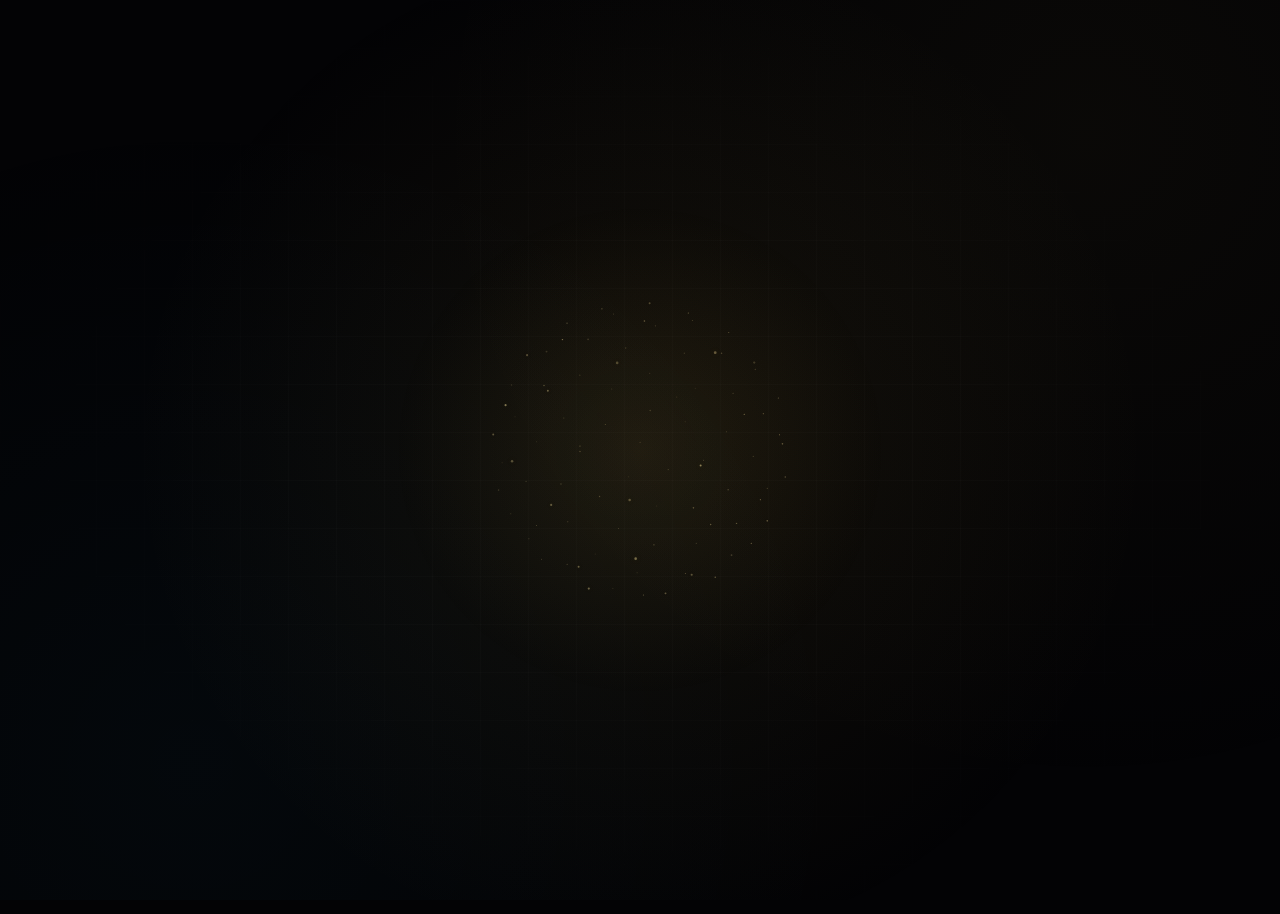
<file: index.html>
<!DOCTYPE html>
<html lang="en">

<head>
  <script>
    const params = new URLSearchParams(window.location.search);
    if (params.get('fromIntro') !== '1') {
      window.location.replace('intro.html');
    } else {
      try {
        window.history.replaceState({}, document.title, window.location.pathname + window.location.hash);
      } catch (e) {}
    }
  </script>
  <meta charset="UTF-8" />
  <meta name="viewport" content="width=device-width, initial-scale=1.0" />
  <title>Cherukuri Raghuveer — Full Stack & Android Engineer</title>

  <!-- SEO & Social Meta -->
  <meta name="description"
    content="Cherukuri Raghuveer — Full Stack Engineer specializing in Java 21, Spring Boot 3, React 19, and Android Native Development (Kotlin). Architecting high-concurrency systems and responsive digital experiences." />
  <meta name="keywords" content="Cherukuri Raghuveer, Full Stack Developer, Java, Spring Boot, React, Android Developer, Kotlin, DSA, Software Engineer Portfolio" />
  <meta name="author" content="Cherukuri Raghuveer" />
  <meta name="theme-color" content="#030305" />
  <meta name="msapplication-navbutton-color" content="#030305" />
  <meta name="apple-mobile-web-app-capable" content="yes" />
  <meta name="apple-mobile-web-app-status-bar-style" content="black-translucent" />

  <!-- OpenGraph / Social Media -->
  <meta property="og:type" content="website" />
  <meta property="og:title" content="Cherukuri Raghuveer — Full Stack & Android Engineer" />
  <meta property="og:description" content="Explore production projects, interactive CLI sandbox, system architecture blueprints, and algorithmic benchmarks." />
  <meta property="og:url" content="https://github.com/sairaghuveer85-cpu" />

  <!-- Icons & Webmanifest -->
  <link rel="icon" type="image/png" sizes="32x32" href="favicon.png" />
  <link rel="icon" type="image/png" sizes="192x192" href="favicon.png" />
  <link rel="apple-touch-icon" sizes="180x180" href="favicon.png" />
  <link rel="manifest" href="site.webmanifest" />

  <!-- Google Fonts: Editorial Display + Modern Sans + Code Mono -->
  <link rel="preconnect" href="https://fonts.googleapis.com" />
  <link rel="preconnect" href="https://fonts.gstatic.com" crossorigin />
  <link
    href="https://fonts.googleapis.com/css2?family=JetBrains+Mono:wght@400;500;600;700;800&family=Playfair+Display:ital,wght@0,600;0,700;0,800;0,900;1,600;1,700;1,800&family=Syne:wght@400;500;600;700;800&family=Inter:wght@300;400;500;600;700;800&display=swap"
    rel="stylesheet" />

  <!-- Stylesheet -->
  <link rel="stylesheet" href="styles.css" />
</head>

<body>

  <!-- Top Laser Scroll Progress Bar -->
  <div class="scroll-progress-bar" aria-hidden="true"></div>

  <!-- Custom Cursor & Flashlight Spotlight (Desktop) -->
  <div class="cursor-dot" aria-hidden="true"></div>
  <div class="cursor-ring" aria-hidden="true"></div>
  <div class="cursor-spotlight" aria-hidden="true"></div>

  <!-- Background Canvas & Ambient Orbs -->
  <div class="bg-canvas-container" aria-hidden="true">
    <canvas id="heroCanvas"></canvas>
    <div class="bg-grid-pattern"></div>
    <div class="ambient-orb orb-1"></div>
    <div class="ambient-orb orb-2"></div>
    <div class="ambient-orb orb-3"></div>
  </div>

  <!-- =========================================================================
       01. NAVBAR (GLASS PILL + COMMAND PALETTE + SFX + THEME + HAMBURGER)
       ========================================================================= -->
  <nav class="navbar" id="navbar">
    <a href="#hero" class="nav-brand" aria-label="Home">
      <div class="brand-dot"></div>
      Built By <span>Raghuveer</span>.
    </a>

    <div class="nav-menu-container">
      <ul class="nav-links">
        <li><a href="#about">About</a></li>
        <li><a href="#skills">Skills</a></li>
        <li><a href="#dsa-hub">DSA Hub</a></li>
        <li><a href="#architecture">Architecture</a></li>
        <li><a href="#projects">Projects</a></li>
        <li><a href="#journey">Journey</a></li>
        <li><a href="#contact">Contact</a></li>
      </ul>
    </div>

    <div class="nav-actions">
      <!-- Live FPS & Telemetry -->
      <div class="nav-telemetry-badge" id="navFpsCounter" title="Live Runtime Performance">
        <span class="fps-dot"></span>
        <span class="fps-text">60 FPS</span>
      </div>

      <!-- ⌘K Quick Command Trigger -->
      <button class="cmd-palette-btn" id="cmdPaletteBtn" title="Press ⌘K or Ctrl+K to search">
        <span>Quick Find</span>
        <kbd>⌘K</kbd>
      </button>

      <!-- Web Audio SFX Toggle -->
      <button class="sound-toggle-btn" id="soundToggleBtn" aria-label="Toggle UI Audio" title="Toggle Sound FX">
        🔇
      </button>

      <!-- Light / Dark Theme Switcher -->
      <button class="theme-toggle-btn" id="themeToggleBtn" aria-label="Toggle Theme" title="Toggle Light/Dark Mode">
        ☀
      </button>

      <!-- Mobile Hamburger -->
      <button class="hamburger-btn" id="hamburgerBtn" aria-label="Toggle Navigation Menu">
        <div class="hamburger-icon">
          <span></span>
          <span></span>
          <span></span>
        </div>
      </button>
    </div>
  </nav>

  <!-- Fullscreen Mobile Navigation Overlay -->
  <div class="mobile-nav-overlay" id="mobileNavOverlay" aria-hidden="true">
    <ul class="mobile-nav-links">
      <li><a href="#about">About</a></li>
      <li><a href="#skills">Skills</a></li>
      <li><a href="#dsa-hub">DSA Hub</a></li>
      <li><a href="#architecture">Architecture</a></li>
      <li><a href="#projects">Projects</a></li>
      <li><a href="#journey">Journey</a></li>
      <li><a href="#contact">Contact</a></li>
    </ul>

    <div class="mobile-nav-footer">
      <button class="btn-premium btn-subtle" id="mobileNavAiBtn" style="margin-bottom: 12px; width: 100%; justify-content: center;">
        ✦ Ask AI Co-Pilot
      </button>
      <a href="mailto:sairaghuveer85@gmail.com" class="btn-premium btn-gold" style="width: 100%; justify-content: center;">
        Hire Raghuveer <span class="btn-icon-arrow">→</span>
      </a>
    </div>
  </div>

  <!-- Command Palette Modal (Raycast / Linear Style) -->
  <div class="cmd-palette-backdrop" id="cmdPalette" aria-hidden="true">
    <div class="cmd-palette-modal">
      <div class="cmd-search-input-box">
        <span>🔍</span>
        <input type="text" id="cmdSearchInput" placeholder="Type a command or jump to section..." autocomplete="off" />
        <kbd style="font-family: var(--font-mono); font-size: 0.7rem; color: var(--text-dim);">ESC to close</kbd>
      </div>
      <ul class="cmd-results-list" id="cmdResultsList"></ul>
    </div>
  </div>

  <!-- =========================================================================
       02. HERO SECTION (10/10 WOW FACTOR & INTERACTIVE TERMINAL PLAYGROUND)
       ========================================================================= -->
  <section class="hero-section" id="hero">
    <div class="hero-container">

      <!-- Left Hero Narrative -->
      <div class="hero-content">

        <div class="hero-badge-pill animate-on-scroll is-visible">
          <span class="status-ping"></span>
          <span>Open to Opportunities & Relocation · 2026</span>
        </div>

        <h1 class="hero-headline animate-on-scroll is-visible">
          <span class="first-name">Cherukuri</span>
          <span class="last-name">Raghuveer</span>
        </h1>

        <div class="hero-role-wrapper animate-on-scroll is-visible">
          <span class="role-prompt">&gt;</span>
          <span class="role-dynamic-text" id="dynamicRoleText">Full Stack Engineer</span>
          <span class="role-cursor"></span>
        </div>

        <p class="hero-description animate-on-scroll is-visible">
          Architecting <strong>modern, resilient, and high-performance digital systems</strong> with clean
          engineering, silky UI/UX, and robust backend services. Passionate about <strong>Java 21, Spring Boot 3, Android
            Native (Kotlin)</strong>, and algorithmic problem-solving.
        </p>

        <div class="hero-cta-group animate-on-scroll is-visible">
          <a href="#projects" class="btn-premium btn-gold">
            Explore Work <span class="btn-icon-arrow">→</span>
          </a>
          <a href="#contact" class="btn-premium btn-glass">
            Get in Touch <span class="btn-icon-arrow">✉</span>
          </a>
          <button class="btn-premium btn-subtle" id="heroQuickCvBtn">
            Quick Bio <span class="btn-icon-arrow">⚡</span>
          </button>
        </div>

      </div>

      <!-- Right Hero 3D Interactive Terminal Playground -->
      <div class="hero-visual animate-on-scroll is-visible stagger-2">
        <div class="hero-terminal-card" data-tilt>
          <div class="card-border-beam"></div>
          <div class="terminal-header">
            <div class="terminal-dots">
              <span title="Close"></span><span title="Minimize"></span><span title="Maximize"></span>
            </div>
            <span class="terminal-title">Raghuveer.sh · Interactive CLI Engine [v3.5]</span>
            <span class="terminal-status-badge">ONLINE</span>
          </div>

          <!-- Interactive Command Quick Buttons -->
          <div class="terminal-controls-row">
            <button class="term-cmd-btn" data-cmd="help">? Help</button>
            <button class="term-cmd-btn" data-cmd="run">▷ Run Stack</button>
            <button class="term-cmd-btn" data-cmd="skills">⚡ Skills</button>
            <button class="term-cmd-btn" data-cmd="dsa">🏆 DSA Hub</button>
            <button class="term-cmd-btn" data-cmd="arch">🛡 Arch</button>
            <button class="term-cmd-btn" data-cmd="hire">💼 Hire</button>
            <button class="term-cmd-btn" data-cmd="clear">↺ Clear</button>
          </div>

          <!-- Live Terminal Output Console -->
          <div class="terminal-console-output" id="termConsoleOutput">
            <div class="console-line-text">Welcome to Raghuveer Developer Telemetry [v3.5].</div>
            <div class="console-line-info">Type commands below or click quick chips above. Try 'help', 'skills', 'dsa', 'arch', or 'hire'.</div>
          </div>

          <!-- Interactive Terminal Prompt Input -->
          <div class="terminal-input-row">
            <span class="term-prompt-label">raghuveer@cloud:~$</span>
            <input type="text" id="termInteractiveInput" placeholder="Type a command and press Enter..." autocomplete="off" spellcheck="false" />
            <button id="termSubmitBtn" class="term-input-submit-btn" title="Execute Command">↵</button>
          </div>

          <!-- Interactive Tech Pills Grid -->
          <div class="hero-tech-matrix">
            <div class="tech-pill-card" data-cmd-trigger="java">
              <div class="tech-pill-icon">☕</div>
              <div class="tech-pill-info">
                <h4>Java & Spring</h4>
                <span>Core Ecosystem</span>
              </div>
            </div>

            <div class="tech-pill-card" data-cmd-trigger="react">
              <div class="tech-pill-icon">⚛</div>
              <div class="tech-pill-info">
                <h4>React & Next</h4>
                <span>Modern Frontend</span>
              </div>
            </div>

            <div class="tech-pill-card" data-cmd-trigger="android">
              <div class="tech-pill-icon">📱</div>
              <div class="tech-pill-info">
                <h4>Android & Kotlin</h4>
                <span>Mobile Apps</span>
              </div>
            </div>

            <div class="tech-pill-card" data-cmd-trigger="dsa">
              <div class="tech-pill-icon">⚡</div>
              <div class="tech-pill-info">
                <h4>DSA & Algorithms</h4>
                <span>100+ Solved</span>
              </div>
            </div>
          </div>

        </div>
      </div>

    </div>

    <!-- Hero Telemetry Stat Strip -->
    <div class="hero-telemetry-bar animate-on-scroll is-visible stagger-3">
      <div class="telemetry-item">
        <div class="telemetry-icon">☕</div>
        <div class="telemetry-data">
          <h3>Java 21</h3>
          <p>Core Stack & Spring Boot</p>
        </div>
      </div>

      <div class="telemetry-item">
        <div class="telemetry-icon">⚛</div>
        <div class="telemetry-data">
          <h3>React 19</h3>
          <p>Modern Web & UI/UX</p>
        </div>
      </div>

      <div class="telemetry-item">
        <div class="telemetry-icon">🍃</div>
        <div class="telemetry-data">
          <h3>Microservices</h3>
          <p>REST APIs & Security</p>
        </div>
      </div>

      <div class="telemetry-item">
        <div class="telemetry-icon">♾</div>
        <div class="telemetry-data">
          <h3>100+ DSA</h3>
          <p>Algorithmic Mastery</p>
        </div>
      </div>
    </div>
  </section>

  <!-- =========================================================================
       INFINITE MARQUEE TICKER (KINETIC TYPOGRAPHY)
       ========================================================================= -->
  <div class="marquee-wrapper" aria-hidden="true">
    <div class="marquee-track">
      <div class="marquee-group">
        <span>JAVA 21</span><span class="marquee-star">✦</span>
        <span>SPRING BOOT 3</span><span class="marquee-star">✦</span>
        <span>REACT 19</span><span class="marquee-star">✦</span>
        <span>KOTLIN & ANDROID</span><span class="marquee-star">✦</span>
        <span>POSTGRESQL & SQL</span><span class="marquee-star">✦</span>
        <span>REST APIS & JWT RBAC</span><span class="marquee-star">✦</span>
        <span>DSA & ALGORITHMS</span><span class="marquee-star">✦</span>
        <span>DOCKER & CI/CD</span><span class="marquee-star">✦</span>
        <span>CLEAN ARCHITECTURE</span><span class="marquee-star">✦</span>
      </div>
      <div class="marquee-group" aria-hidden="true">
        <span>JAVA 21</span><span class="marquee-star">✦</span>
        <span>SPRING BOOT 3</span><span class="marquee-star">✦</span>
        <span>REACT 19</span><span class="marquee-star">✦</span>
        <span>KOTLIN & ANDROID</span><span class="marquee-star">✦</span>
        <span>POSTGRESQL & SQL</span><span class="marquee-star">✦</span>
        <span>REST APIS & JWT RBAC</span><span class="marquee-star">✦</span>
        <span>DSA & ALGORITHMS</span><span class="marquee-star">✦</span>
        <span>DOCKER & CI/CD</span><span class="marquee-star">✦</span>
        <span>CLEAN ARCHITECTURE</span><span class="marquee-star">✦</span>
      </div>
    </div>
  </div>

  <!-- =========================================================================
       03. ABOUT SECTION ("WHO AM I?" + SPECS + METRICS)
       ========================================================================= -->
  <section class="section-wrapper" id="about">
    <div class="section-header-area animate-on-scroll">
      <span class="section-tag-badge">About Me</span>
      <h2 class="section-main-heading">
        The engineer<br />
        behind the <em>systems.</em>
      </h2>
    </div>

    <div class="about-grid-layout">

      <!-- Bio narrative -->
      <div class="about-bio-text animate-on-scroll">
        <p>
          I'm <strong>Cherukuri Raghuveer</strong>, a driven <strong>Full Stack & Android Engineer from Andhra
            Pradesh, India</strong> passionate about creating high-performance, robust, and beautifully designed digital applications.
        </p>
        <p>
          My foundation is built upon technical rigor in <span class="highlight">Java 21, Spring Boot 3, Kotlin, and modern React 19</span>.
          I specialize in architecting distributed RESTful microservices, crafting pixel-perfect interactive UIs, and writing clean, maintainable, test-driven code.
        </p>
        <p>
          Whether designing end-to-end full-stack architectures, solving complex algorithmic challenges, or building modern native Android apps with Jetpack Compose & MVVM, my goal is to combine engineering reliability with world-class user experiences.
        </p>
      </div>

      <!-- Developer Profile Specs Card -->
      <div class="about-specs-card animate-on-scroll stagger-2" data-tilt>
        <div class="card-border-beam"></div>
        <h3 class="about-specs-title">Engineering Telemetry</h3>

        <div class="specs-list">
          <div class="spec-item">
            <span class="spec-label">Name</span>
            <span class="spec-value">Cherukuri Raghuveer</span>
          </div>

          <div class="spec-item">
            <span class="spec-label">Primary Role</span>
            <span class="spec-value">Full Stack Developer</span>
          </div>

          <div class="spec-item">
            <span class="spec-label">Core Backend</span>
            <span class="spec-value">Java 21 · Spring Boot 3 · JPA</span>
          </div>

          <div class="spec-item">
            <span class="spec-label">Core Frontend</span>
            <span class="spec-value">React 19 · JavaScript ES6+</span>
          </div>

          <div class="spec-item">
            <span class="spec-label">Mobile Dev</span>
            <span class="spec-value">Kotlin · Jetpack Compose</span>
          </div>

          <div class="spec-item">
            <span class="spec-label">Location</span>
            <span class="spec-value">Andhra Pradesh, India 🇮🇳</span>
          </div>

          <div class="spec-item">
            <span class="spec-label">Status</span>
            <span class="spec-value status-open">
              <span class="status-dot-sm"></span> Open to Opportunities
            </span>
          </div>
        </div>
      </div>

    </div>

    <!-- Animated Metric HUD Strip -->
    <div class="about-metrics-strip animate-on-scroll stagger-3">
      <div class="metric-card" data-tilt>
        <div class="metric-number" data-counter-target="4" data-counter-suffix="+">0+</div>
        <div class="metric-label">Production Projects</div>
      </div>

      <div class="metric-card" data-tilt>
        <div class="metric-number" data-counter-target="8" data-counter-suffix="+">0+</div>
        <div class="metric-label">Core Technologies</div>
      </div>

      <div class="metric-card" data-tilt>
        <div class="metric-number" data-counter-target="100" data-counter-suffix="+">0+</div>
        <div class="metric-label">DSA Problems Solved</div>
      </div>

      <div class="metric-card" data-tilt>
        <div class="metric-number" data-counter-target="100" data-counter-suffix="%">0%</div>
        <div class="metric-label">Commitment to Quality</div>
      </div>
    </div>
  </section>

  <!-- =========================================================================
       04. SKILLS SECTION (PERCENTAGES + LASER PROGRESS BARS)
       ========================================================================= -->
  <section class="section-wrapper" id="skills">
    <div class="section-header-area animate-on-scroll">
      <span class="section-tag-badge">Technical Arsenal</span>
      <h2 class="section-main-heading">
        Engineered for<br />
        <em>performance & scale.</em>
      </h2>
    </div>

    <!-- Category Tabs -->
    <div class="skills-filter-header animate-on-scroll">
      <div class="skills-category-tabs">
        <button class="skill-tab-btn active" data-skill-cat="all">All Skills</button>
        <button class="skill-tab-btn" data-skill-cat="programming">Core Languages</button>
        <button class="skill-tab-btn" data-skill-cat="frontend">Frontend & Mobile</button>
        <button class="skill-tab-btn" data-skill-cat="backend">Backend & Tools</button>
      </div>
    </div>

    <div class="skills-grid-wrapper">

      <!-- Column 1: Programming -->
      <div class="skill-group-column animate-on-scroll" data-group-cat="programming">
        <div class="skill-group-header">
          <h3>Core Languages</h3>
          <span class="skill-group-badge">// 01</span>
        </div>

        <!-- Java: 95% -->
        <div class="skill-interactive-card" data-percentage="95">
          <div class="skill-card-top">
            <div class="skill-logo-box">JAVA</div>
            <div class="skill-meta">
              <div class="skill-meta-title">Java 21</div>
              <div class="skill-meta-desc">OOP, Streams, Virtual Threads & Concurrency</div>
            </div>
            <div class="skill-percentage-value">0%</div>
          </div>
          <div class="skill-bar-track">
            <div class="skill-bar-fill" data-percentage="95"></div>
          </div>
        </div>

        <!-- C: 80% -->
        <div class="skill-interactive-card" data-percentage="80">
          <div class="skill-card-top">
            <div class="skill-logo-box">C</div>
            <div class="skill-meta">
              <div class="skill-meta-title">C</div>
              <div class="skill-meta-desc">Memory Management, Pointers & Systems</div>
            </div>
            <div class="skill-percentage-value">0%</div>
          </div>
          <div class="skill-bar-track">
            <div class="skill-bar-fill" data-percentage="80"></div>
          </div>
        </div>

        <!-- Python: 75% -->
        <div class="skill-interactive-card" data-percentage="75">
          <div class="skill-card-top">
            <div class="skill-logo-box">PY</div>
            <div class="skill-meta">
              <div class="skill-meta-title">Python</div>
              <div class="skill-meta-desc">Automation, Scripting & Data Logic</div>
            </div>
            <div class="skill-percentage-value">0%</div>
          </div>
          <div class="skill-bar-track">
            <div class="skill-bar-fill" data-percentage="75"></div>
          </div>
        </div>
      </div>

      <!-- Column 2: Frontend & Mobile -->
      <div class="skill-group-column animate-on-scroll stagger-2" data-group-cat="frontend">
        <div class="skill-group-header">
          <h3>Frontend & Mobile</h3>
          <span class="skill-group-badge">// 02</span>
        </div>

        <!-- HTML5: 90% -->
        <div class="skill-interactive-card" data-percentage="90">
          <div class="skill-card-top">
            <div class="skill-logo-box">HTML</div>
            <div class="skill-meta">
              <div class="skill-meta-title">HTML5</div>
              <div class="skill-meta-desc">Semantic Markup, SEO & Accessibility</div>
            </div>
            <div class="skill-percentage-value">0%</div>
          </div>
          <div class="skill-bar-track">
            <div class="skill-bar-fill" data-percentage="90"></div>
          </div>
        </div>

        <!-- CSS3: 85% -->
        <div class="skill-interactive-card" data-percentage="85">
          <div class="skill-card-top">
            <div class="skill-logo-box">CSS</div>
            <div class="skill-meta">
              <div class="skill-meta-title">CSS3 & Animations</div>
              <div class="skill-meta-desc">Glassmorphism, Grid & Responsive UI</div>
            </div>
            <div class="skill-percentage-value">0%</div>
          </div>
          <div class="skill-bar-track">
            <div class="skill-bar-fill" data-percentage="85"></div>
          </div>
        </div>

        <!-- JavaScript / React: 85% -->
        <div class="skill-interactive-card" data-percentage="85">
          <div class="skill-card-top">
            <div class="skill-logo-box">REACT</div>
            <div class="skill-meta">
              <div class="skill-meta-title">React 19 & JS</div>
              <div class="skill-meta-desc">Hooks, State, Virtual DOM & Async</div>
            </div>
            <div class="skill-percentage-value">0%</div>
          </div>
          <div class="skill-bar-track">
            <div class="skill-bar-fill" data-percentage="85"></div>
          </div>
        </div>
      </div>

      <!-- Column 3: Backend & Tools -->
      <div class="skill-group-column animate-on-scroll stagger-3" data-group-cat="backend">
        <div class="skill-group-header">
          <h3>Backend & Infrastructure</h3>
          <span class="skill-group-badge">// 03</span>
        </div>

        <!-- Spring Boot: 85% -->
        <div class="skill-interactive-card" data-percentage="85">
          <div class="skill-card-top">
            <div class="skill-logo-box">BOOT</div>
            <div class="skill-meta">
              <div class="skill-meta-title">Spring Boot 3</div>
              <div class="skill-meta-desc">REST APIs, JWT Security, JPA & Hibernate</div>
            </div>
            <div class="skill-percentage-value">0%</div>
          </div>
          <div class="skill-bar-track">
            <div class="skill-bar-fill" data-percentage="85"></div>
          </div>
        </div>

        <!-- Git: 85% -->
        <div class="skill-interactive-card" data-percentage="85">
          <div class="skill-card-top">
            <div class="skill-logo-box">GIT</div>
            <div class="skill-meta">
              <div class="skill-meta-title">Git & GitHub</div>
              <div class="skill-meta-desc">Branching, CI/CD Actions & Releases</div>
            </div>
            <div class="skill-percentage-value">0%</div>
          </div>
          <div class="skill-bar-track">
            <div class="skill-bar-fill" data-percentage="85"></div>
          </div>
        </div>

        <!-- SQL: 80% -->
        <div class="skill-interactive-card" data-percentage="80">
          <div class="skill-card-top">
            <div class="skill-logo-box">SQL</div>
            <div class="skill-meta">
              <div class="skill-meta-title">SQL & Relational DBs</div>
              <div class="skill-meta-desc">PostgreSQL, MySQL, Indexing & Schemas</div>
            </div>
            <div class="skill-percentage-value">0%</div>
          </div>
          <div class="skill-bar-track">
            <div class="skill-bar-fill" data-percentage="80"></div>
          </div>
        </div>
      </div>

    </div>

    <!-- CURRENTLY LEARNING LABORATORY -->
    <div class="laboratory-box animate-on-scroll" data-tilt>
      <div class="card-border-beam"></div>
      <div class="lab-badge">
        <span class="lab-pulse-dot"></span>
        Active R&D Laboratory
      </div>

      <h3 class="lab-title">
        Kotlin &<br />
        <em>Android Native Engineering</em>
      </h3>

      <p class="lab-desc">
        Expanding my Java foundation into modern native Android development. Engineering apps with Jetpack Compose, MVVM
        Architecture, Room Database, Kotlin Coroutines, and RESTful Retrofit integrations.
      </p>

      <div class="lab-progress-grid">
        <div class="lab-progress-item">
          <div class="lab-item-header">
            <span class="lab-item-name">Kotlin Core</span>
            <span class="lab-item-pct">75%</span>
          </div>
          <div class="skill-bar-track">
            <div class="skill-bar-fill lab-bar-fill" data-target-pct="75"></div>
          </div>
        </div>

        <div class="lab-progress-item">
          <div class="lab-item-header">
            <span class="lab-item-name">Android SDK & Jetpack Compose</span>
            <span class="lab-item-pct">70%</span>
          </div>
          <div class="skill-bar-track">
            <div class="skill-bar-fill lab-bar-fill" data-target-pct="70"></div>
          </div>
        </div>

        <div class="lab-progress-item">
          <div class="lab-item-header">
            <span class="lab-item-name">MVVM Architecture & Room DB</span>
            <span class="lab-item-pct">65%</span>
          </div>
          <div class="skill-bar-track">
            <div class="skill-bar-fill lab-bar-fill" data-target-pct="65"></div>
          </div>
        </div>

        <div class="lab-progress-item">
          <div class="lab-item-header">
            <span class="lab-item-name">DSA & Algorithmic Problem Solving</span>
            <span class="lab-item-pct">80%</span>
          </div>
          <div class="skill-bar-track">
            <div class="skill-bar-fill lab-bar-fill" data-target-pct="80"></div>
          </div>
        </div>
      </div>

      <div class="lab-pills-row">
        <span class="lab-tech-pill">Kotlin</span>
        <span class="lab-tech-pill">Jetpack Compose</span>
        <span class="lab-tech-pill">MVVM Architecture</span>
        <span class="lab-tech-pill">Coroutines & Flows</span>
        <span class="lab-tech-pill">Room Database</span>
        <span class="lab-tech-pill">Retrofit HTTP</span>
        <span class="lab-tech-pill">Android SDK</span>
      </div>
    </div>
  </section>

  <!-- =========================================================================
       05. DSA & ALGORITHMIC EXCELLENCE HUB
       ========================================================================= -->
  <section class="section-wrapper" id="dsa-hub">
    <div class="section-header-area animate-on-scroll">
      <span class="section-tag-badge">Algorithmic Mastery</span>
      <h2 class="section-main-heading">
        Data structures &<br />
        <em>algorithmic rigor.</em>
      </h2>
    </div>

    <div class="dsa-dashboard-container animate-on-scroll">
      <!-- Left: Big Metric Overview -->
      <div class="dsa-summary-card" data-tilt>
        <div class="card-border-beam"></div>
        <div class="dsa-summary-header">
          <span class="dsa-badge-pill">LeetCode & HackerRank</span>
          <span class="dsa-rank-badge">Top Percentile</span>
        </div>
        <div class="dsa-hero-number">100<span>+</span></div>
        <div class="dsa-hero-subtitle">Algorithmic Problems Solved</div>
        <p class="dsa-summary-desc">
          Continuous practice in optimizing time and space complexity with clean Java and C implementations. Focus on optimal Big-O bounds.
        </p>

        <!-- Problem Difficulty Breakdown -->
        <div class="dsa-difficulty-bars">
          <div class="diff-bar-item">
            <div class="diff-bar-meta"><span>Easy</span><span>35+ Solved</span></div>
            <div class="diff-track"><div class="diff-fill easy" style="width: 85%;"></div></div>
          </div>
          <div class="diff-bar-item">
            <div class="diff-bar-meta"><span>Medium</span><span>50+ Solved</span></div>
            <div class="diff-track"><div class="diff-fill med" style="width: 70%;"></div></div>
          </div>
          <div class="diff-bar-item">
            <div class="diff-bar-meta"><span>Hard</span><span>15+ Solved</span></div>
            <div class="diff-track"><div class="diff-fill hard" style="width: 45%;"></div></div>
          </div>
        </div>

        <div class="dsa-complexity-tags">
          <div class="complexity-chip">
            <span class="chip-label">Avg Time:</span>
            <span class="chip-val">O(N) / O(log N)</span>
          </div>
          <div class="complexity-chip">
            <span class="chip-label">Avg Space:</span>
            <span class="chip-val">O(1) In-Place</span>
          </div>
        </div>
      </div>

      <!-- Right: Category Breakdown Matrix & Interactive Algorithm Inspector -->
      <div class="dsa-category-grid">
        <div class="dsa-cat-card" data-tilt data-dsa-topic="trees">
          <div class="dsa-cat-icon">🌲</div>
          <div class="dsa-cat-body">
            <h4>Binary Trees & BSTs</h4>
            <p>Traversals, Depth, Balanced Trees, Lowest Common Ancestor, Tree Inversion</p>
            <span class="dsa-cat-stat">25+ Solved · Java</span>
          </div>
        </div>

        <div class="dsa-cat-card" data-tilt data-dsa-topic="graphs">
          <div class="dsa-cat-icon">🕸</div>
          <div class="dsa-cat-body">
            <h4>Graphs & Traversals</h4>
            <p>BFS, DFS, Dijkstra, Cycle Detection, Topological Sort, Disjoint Sets</p>
            <span class="dsa-cat-stat">20+ Solved · Java</span>
          </div>
        </div>

        <div class="dsa-cat-card" data-tilt data-dsa-topic="dp">
          <div class="dsa-cat-icon">🧩</div>
          <div class="dsa-cat-body">
            <h4>Dynamic Programming</h4>
            <p>Memoization, Tabulation, 0/1 Knapsack, Longest Common Subsequence</p>
            <span class="dsa-cat-stat">20+ Solved · Java</span>
          </div>
        </div>

        <div class="dsa-cat-card" data-tilt data-dsa-topic="arrays">
          <div class="dsa-cat-icon">⚡</div>
          <div class="dsa-cat-body">
            <h4>Arrays & Two Pointers</h4>
            <p>Sliding Window, Binary Search, HashMaps, Fast & Slow Pointers, Sorting</p>
            <span class="dsa-cat-stat">35+ Solved · Java / C</span>
          </div>
        </div>
    </div>
  </section>

  <!-- =========================================================================
       06. SYSTEM ARCHITECTURE BLUEPRINT
       ========================================================================= -->
  <section class="section-wrapper" id="architecture">
    <div class="section-header-area animate-on-scroll">
      <span class="section-tag-badge">System Design Blueprint</span>
      <h2 class="section-main-heading">
        How I architect<br />
        <em>scalable systems.</em>
      </h2>
    </div>

    <div class="architecture-diagram-card animate-on-scroll" data-tilt>
      <div class="card-border-beam"></div>
      <div class="arch-header">
        <div class="arch-title-group">
          <h3>Full-Stack Enterprise Architecture Flow</h3>
          <p>Microservices pattern engineered with Spring Boot 3, React 19, JWT RBAC, and PostgreSQL</p>
        </div>
        <div class="arch-header-actions">
          <button class="btn-arch-sim" id="archSimulateBtn">
            <span class="pulse-dot-green"></span>
            Simulate Live Request ▷
          </button>
          <span class="arch-status-pill">High Concurrency · 99.9% Uptime</span>
        </div>
      </div>

      <!-- Visual Architecture Pipeline -->
      <div class="arch-pipeline-container">

        <!-- Tier 1: Client Tier -->
        <div class="arch-node active" data-node="client">
          <div class="arch-node-badge">01. CLIENT TIER</div>
          <div class="arch-node-icon">📱 ⚛</div>
          <h4>React SPA / Android App</h4>
          <p>Responsive UI, State Management, Retrofit / Axios HTTP, Client-side caching</p>
        </div>

        <div class="arch-connector">
          <div class="connector-line"></div>
          <span class="connector-tag">HTTPS / WSS</span>
        </div>

        <!-- Tier 2: Gateway & Security -->
        <div class="arch-node" data-node="gateway">
          <div class="arch-node-badge">02. API GATEWAY</div>
          <div class="arch-node-icon">🛡 ⚡</div>
          <h4>Spring Cloud Gateway</h4>
          <p>JWT Authentication, Rate Limiting, Route Forwarding, CORS Policy</p>
        </div>

        <div class="arch-connector">
          <div class="connector-line"></div>
          <span class="connector-tag">RESTful JSON</span>
        </div>

        <!-- Tier 3: Core Microservices -->
        <div class="arch-node" data-node="services">
          <div class="arch-node-badge">03. BACKEND CORE</div>
          <div class="arch-node-icon">☕ 🍃</div>
          <h4>Spring Boot Microservices</h4>
          <p>Business Domain Logic, JPA / Hibernate ORM, Validation, Exception Handlers</p>
        </div>

        <div class="arch-connector">
          <div class="connector-line"></div>
          <span class="connector-tag">HikariCP Pool</span>
        </div>

        <!-- Tier 4: Persistence Tier -->
        <div class="arch-node" data-node="database">
          <div class="arch-node-badge">04. PERSISTENCE</div>
          <div class="arch-node-icon">🗄 🚀</div>
          <h4>PostgreSQL / MySQL + Cache</h4>
          <p>Relational Schemas, Indexed Queries, ACID Transactions, Connection Pooling</p>
        </div>

      </div>

      <!-- Dynamic Architecture Inspection Console -->
      <div class="arch-inspector-box" id="archInspectorBox">
        <div class="arch-inspect-header">
          <span class="inspect-title" id="archInspectTitle">Tier 1: Client Tier (React & Android)</span>
          <span class="inspect-latency" id="archInspectLatency">Latency: &lt;16ms (60 FPS Render)</span>
        </div>
        <p class="inspect-desc" id="archInspectDesc">
          Client applications are built with React 19 with hooks and state management for web, alongside Kotlin Jetpack Compose on native Android. Includes HTTP retry policies, JWT session storage, and optimistic UI updates.
        </p>
        <div class="inspect-specs-row" id="archInspectSpecs">
          <span class="spec-pill">⚛ React 19 Virtual DOM</span>
          <span class="spec-pill">📱 Jetpack Compose MVVM</span>
          <span class="spec-pill">⚡ Axios & Retrofit HTTP</span>
        </div>
      </div>

      <div class="arch-footer-note">
        <span>💡 Click any tier above to inspect technical specifications, benchmarks, and protocols.</span>
      </div>
    </div>
  </section>

  <!-- =========================================================================
       07. PROJECTS SHOWCASE SECTION (INTERACTIVE LIVING MINI-APPS)
       ========================================================================= -->
  <section class="section-wrapper" id="projects">
    <div class="section-header-area animate-on-scroll">
      <span class="section-tag-badge">Selected Work</span>
      <h2 class="section-main-heading">
        Projects that<br />
        <em>stand out.</em>
      </h2>
    </div>

    <!-- Category Filters -->
    <div class="projects-filter-bar animate-on-scroll">
      <button class="project-filter-btn active" data-filter="all">All Projects</button>
      <button class="project-filter-btn" data-filter="fullstack">Full Stack</button>
      <button class="project-filter-btn" data-filter="backend">Backend & API</button>
      <button class="project-filter-btn" data-filter="frontend">Frontend & UI</button>
    </div>

    <div class="projects-showcase-grid">

      <!-- Project 01: E-Commerce Platform -->
      <div class="project-showcase-card animate-on-scroll" data-category="fullstack backend" data-tilt>
        <div class="card-border-beam"></div>
        <div class="project-card-header-bar">
          <span class="project-tag-num">// PROJECT 01</span>
          <span class="project-type-badge">Full Stack Enterprise</span>
        </div>

        <div class="project-screen-mockup">
          <div class="mockup-grid-glow"></div>
          <!-- Interactive E-Commerce UI Mini-App -->
          <div class="widget-ecommerce">
            <div class="widget-ecom-top">
              <div class="ecom-product-info">
                <span class="ecom-product-name" id="ecomProductName">NovaSound Celestial Gold</span>
                <span class="widget-ecom-chip">● In Stock (24 units)</span>
              </div>
              <span class="ecom-price-tag" id="ecomPriceTag">$249.00</span>
            </div>

            <!-- Color Swatch Selector -->
            <div class="ecom-color-selector">
              <span class="ecom-color-label">Color:</span>
              <button class="color-swatch-btn active" data-color="gold" style="background: #c9a84c;" title="Celestial Gold"></button>
              <button class="color-swatch-btn" data-color="obsidian" style="background: #1e1e24;" title="Obsidian Black"></button>
              <button class="color-swatch-btn" data-color="cyan" style="background: #38bdf8;" title="Cyber Cyan"></button>
            </div>

            <div class="ecom-promo-row">
              <input type="text" id="ecomPromoInput" placeholder="Try code: DEV2026" />
              <button id="ecomApplyPromoBtn" class="ecom-apply-btn">Apply</button>
            </div>

            <div class="ecom-action-row">
              <div class="ecom-promo-pill" id="ecomPromoBadge">CODE: <strong>DEV2026</strong> (-15%)</div>
              <button class="widget-ecom-btn" id="widgetCartBtn">Add to Cart (<span id="cartCountLabel">0</span>)</button>
            </div>
          </div>
        </div>

        <div class="project-card-body">
          <h3 class="project-title">E-Commerce Platform</h3>
          <p class="project-description">
            Full-stack e-commerce enterprise web application featuring robust JWT authentication, order workflow
            management, real-time admin analytics dashboard, responsive React UI, and a scalable Spring Boot backend.
          </p>

          <div class="project-tech-tags-list">
            <span class="project-tech-badge">Spring Boot 3</span>
            <span class="project-tech-badge">React 19</span>
            <span class="project-tech-badge">JWT Security</span>
            <span class="project-tech-badge">MySQL</span>
            <span class="project-tech-badge">REST API</span>
          </div>

          <div class="project-actions-row">
            <a href="https://github.com/sairaghuveer85-cpu" target="_blank" rel="noopener noreferrer"
              class="project-link-btn">
              GitHub Repo <span class="btn-icon-arrow">→</span>
            </a>
          </div>
        </div>
      </div>

      <!-- Project 02: Task Management System -->
      <div class="project-showcase-card animate-on-scroll stagger-2" data-category="fullstack backend" data-tilt>
        <div class="card-border-beam"></div>
        <div class="project-card-header-bar">
          <span class="project-tag-num">// PROJECT 02</span>
          <span class="project-type-badge">Full Stack System</span>
        </div>

        <div class="project-screen-mockup">
          <div class="mockup-grid-glow"></div>
          <!-- Interactive Living Kanban Widget -->
          <div class="widget-kanban">
            <div class="kanban-col" id="kanbanInProgressCol">
              <div class="kanban-header-row">
                <span class="kanban-title">⚡ In Progress</span>
                <span class="kanban-count-chip" id="inProgressCount">2</span>
              </div>
              <div class="kanban-cards-list" id="kanbanInProgressList">
                <div class="kanban-card-item" data-id="1">Deploy Microservices API</div>
                <div class="kanban-card-item" data-id="2">Audit JWT RBAC Filters</div>
              </div>
            </div>

            <div class="kanban-col" id="kanbanDoneCol">
              <div class="kanban-header-row">
                <span class="kanban-title">✔ Completed</span>
                <span class="kanban-count-chip" id="doneCount">2</span>
              </div>
              <div class="kanban-cards-list" id="kanbanDoneList">
                <div class="kanban-card-item done" data-id="3">API Gateway Routing</div>
                <div class="kanban-card-item done" data-id="4">Database Sharding</div>
              </div>
            </div>

            <!-- Inline Quick Add Task Row -->
            <div class="kanban-add-row">
              <input type="text" id="kanbanNewTaskInput" placeholder="+ Add a quick task..." />
              <button id="kanbanAddTaskBtn" class="kanban-add-btn">+</button>
            </div>
          </div>
        </div>

        <div class="project-card-body">
          <h3 class="project-title">Task Management System</h3>
          <p class="project-description">
            Real-time collaborative task and workflow tracking system built with priority matrices, relational data
            modeling, team assignment pipelines, and interactive UI states for streamlined task orchestration.
          </p>

          <div class="project-tech-tags-list">
            <span class="project-tech-badge">Java</span>
            <span class="project-tech-badge">Spring</span>
            <span class="project-tech-badge">PostgreSQL</span>
            <span class="project-tech-badge">JavaScript</span>
            <span class="project-tech-badge">WebSockets</span>
          </div>

          <div class="project-actions-row">
            <a href="https://github.com/sairaghuveer85-cpu" target="_blank" rel="noopener noreferrer"
              class="project-link-btn">
              GitHub Repo <span class="btn-icon-arrow">→</span>
            </a>
          </div>
        </div>
      </div>

      <!-- Project 03: Student Portal API -->
      <div class="project-showcase-card animate-on-scroll stagger-3" data-category="backend" data-tilt>
        <div class="card-border-beam"></div>
        <div class="project-card-header-bar">
          <span class="project-tag-num">// PROJECT 03</span>
          <span class="project-type-badge">REST API & Swagger</span>
        </div>

        <div class="project-screen-mockup">
          <div class="mockup-grid-glow"></div>
          <!-- Interactive Swagger / Postman Live API Runner -->
          <div class="widget-swagger">
            <div class="swagger-top-bar">
              <span class="swagger-method-get" id="swaggerMethodBadge">GET</span>
              <select id="swaggerEndpointSelect" class="swagger-select">
                <option value="students">/api/v1/students/top-performers</option>
                <option value="courses">/api/v1/courses/enrollment</option>
                <option value="health">/api/v1/system/health</option>
                <option value="auth">/api/v1/auth/jwt-token</option>
              </select>
              <button class="swagger-run-btn" id="swaggerExecBtn">Send ▷</button>
            </div>
            <div class="swagger-meta-status">
              <span id="swaggerStatusText">Status: 200 OK · 14ms</span>
              <span class="swagger-status-dot"></span>
            </div>
            <pre class="swagger-response-box" id="swaggerResponseBox">{
  "status": 200,
  "message": "Payload loaded successfully",
  "data": [
    { "id": 101, "name": "Cherukuri Raghuveer", "gpa": 9.4, "status": "ACTIVE" }
  ]
}</pre>
          </div>
        </div>

        <div class="project-card-body">
          <h3 class="project-title">Student Portal API</h3>
          <p class="project-description">
            High-performance REST API for institutional academic operations with role-based security filters (RBAC),
            student attendance tracking, automated grading calculation, and comprehensive OpenAPI / Swagger
            documentation.
          </p>

          <div class="project-tech-tags-list">
            <span class="project-tech-badge">Spring Boot</span>
            <span class="project-tech-badge">JPA / Hibernate</span>
            <span class="project-tech-badge">Swagger / OpenAPI</span>
            <span class="project-tech-badge">MySQL</span>
          </div>

          <div class="project-actions-row">
            <a href="https://github.com/sairaghuveer85-cpu" target="_blank" rel="noopener noreferrer"
              class="project-link-btn">
              GitHub Repo <span class="btn-icon-arrow">→</span>
            </a>
          </div>
        </div>
      </div>

      <!-- Project 04: Portfolio Website & Design Studio -->
      <div class="project-showcase-card animate-on-scroll stagger-4" data-category="frontend" data-tilt>
        <div class="card-border-beam"></div>
        <div class="project-card-header-bar">
          <span class="project-tag-num">// PROJECT 04</span>
          <span class="project-type-badge">Theme & Particle Studio</span>
        </div>

        <div class="project-screen-mockup">
          <div class="mockup-grid-glow"></div>
          <!-- Live Interactive Theme & Particle Studio Widget -->
          <div class="widget-portfolio-demo">
            <div class="theme-studio-title">🎨 Live Theme Accent Matrix</div>
            <div class="theme-palette-row">
              <button class="theme-chip-btn active" data-accent="gold" title="Obsidian Gold">
                <span class="chip-color" style="background: #c9a84c;"></span> Gold
              </button>
              <button class="theme-chip-btn" data-accent="cyan" title="Cyber Cyan">
                <span class="chip-color" style="background: #38bdf8;"></span> Cyan
              </button>
              <button class="theme-chip-btn" data-accent="emerald" title="Emerald Matrix">
                <span class="chip-color" style="background: #34d399;"></span> Emerald
              </button>
              <button class="theme-chip-btn" data-accent="purple" title="Electric Purple">
                <span class="chip-color" style="background: #a855f7;"></span> Purple
              </button>
              <button class="theme-chip-btn" data-accent="rose" title="Velvet Rose">
                <span class="chip-color" style="background: #fb7185;"></span> Rose
              </button>
              <button class="theme-chip-btn" data-accent="aurora" title="Aurora Holographic">
                <span class="chip-color" style="background: linear-gradient(135deg, #a855f7, #38bdf8);"></span> Aurora
              </button>
            </div>

            <div class="canvas-mode-row">
              <span class="canvas-mode-label">Particle Engine:</span>
              <button class="canvas-mode-btn active" data-mode="constellation">Synapse</button>
              <button class="canvas-mode-btn" data-mode="matrix">Matrix</button>
              <button class="canvas-mode-btn" data-mode="stardust">Stardust</button>
              <button class="canvas-mode-btn" data-mode="warp">Warp Speed 🚀</button>
            </div>
          </div>
        </div>

        <div class="project-card-body">
          <h3 class="project-title">Developer Portfolio Website</h3>
          <p class="project-description">
            Luxury developer portfolio with multi-mode particle canvas, 3D cursor physics, gold obsidian
            aesthetic, typography hierarchy, responsive glassmorphism, and performance-first architecture.
          </p>

          <div class="project-tech-tags-list">
            <span class="project-tech-badge">HTML5 Semantic</span>
            <span class="project-tech-badge">Modern CSS3</span>
            <span class="project-tech-badge">ES6+ JavaScript</span>
            <span class="project-tech-badge">Web Audio API</span>
            <span class="project-tech-badge">UI/UX Design</span>
          </div>

          <div class="project-actions-row">
            <a href="https://github.com/sairaghuveer85-cpu" target="_blank" rel="noopener noreferrer"
              class="project-link-btn">
              GitHub Repo <span class="btn-icon-arrow">→</span>
            </a>
          </div>
        </div>
      </div>

    </div>
  </section>

  <!-- =========================================================================
       08. JOURNEY & TIMELINE SECTION
       ========================================================================= -->
  <section class="section-wrapper" id="journey">
    <div class="section-header-area animate-on-scroll">
      <span class="section-tag-badge">Milestones</span>
      <h2 class="section-main-heading">
        Education &<br />
        <em>experience.</em>
      </h2>
    </div>

    <div class="timeline-track-wrapper">
      <div class="timeline-circuit-line"></div>

      <!-- Milestone 01 -->
      <div class="timeline-node-card animate-on-scroll" data-tilt>
        <div class="card-border-beam"></div>
        <div class="timeline-node-dot"></div>
        <div class="timeline-year-badge">2024 — PRESENT</div>
        <h3 class="timeline-card-title">B.Tech in Computer Science & Engineering</h3>
        <p class="timeline-card-desc">
          Pursuing Bachelor of Technology in CSE in Andhra Pradesh. Building deep core competency in Data Structures,
          Object-Oriented Design in Java, Database Management Systems, and Software Architecture.
        </p>
      </div>

      <!-- Milestone 02 -->
      <div class="timeline-node-card animate-on-scroll stagger-2" data-tilt>
        <div class="card-border-beam"></div>
        <div class="timeline-node-dot"></div>
        <div class="timeline-year-badge">2025</div>
        <h3 class="timeline-card-title">Full Stack & Enterprise Engineering</h3>
        <p class="timeline-card-desc">
          Architected multiple end-to-end full-stack applications with Java, Spring Boot, React, and relational
          databases. Developed e-commerce platforms, task workflow systems, and secure RESTful services.
        </p>
      </div>

      <!-- Milestone 03 -->
      <div class="timeline-node-card animate-on-scroll stagger-3" data-tilt>
        <div class="card-border-beam"></div>
        <div class="timeline-node-dot"></div>
        <div class="timeline-year-badge">2025 — 2026</div>
        <h3 class="timeline-card-title">Android Engineering & Advanced DSA</h3>
        <p class="timeline-card-desc">
          Mastering modern Native Android architecture with Kotlin, Jetpack Compose, MVVM, and Room Database. Solving
          challenging DSA problems and leveling up cloud-native system design skills.
        </p>
      </div>
    </div>
  </section>

  <!-- =========================================================================
       09. CONTACT SECTION (CINEMATIC FINALE & INTERACTIVE INQUIRY STUDIO)
       ========================================================================= -->
  <section class="section-wrapper contact-section" id="contact">
    <div class="animate-on-scroll">
      <span class="section-tag-badge">Get In Touch</span>
      <h2 class="contact-giant-title">
        Let's build<br />
        something <em>great.</em>
      </h2>
      <p class="contact-subtitle-text">
        Open to full-time Software Engineering roles, developer internships, and freelance collaborations. Let's create
        impactful digital experiences together.
      </p>
    </div>

    <!-- Interactive Inquiry Composer -->
    <div class="inquiry-studio-card animate-on-scroll" data-tilt>
      <div class="card-border-beam"></div>
      <div class="inquiry-topic-header">
        <span>Select inquiry topic:</span>
      </div>
      <div class="inquiry-topic-chips">
        <button class="inquiry-chip active" data-topic="fulltime">💼 Full-time Role</button>
        <button class="inquiry-chip" data-topic="internship">🎓 Developer Internship</button>
        <button class="inquiry-chip" data-topic="freelance">🚀 Freelance Project</button>
        <button class="inquiry-chip" data-topic="tech">☕ Tech Chat / Connect</button>
      </div>

      <div class="inquiry-preview-box">
        <span class="inquiry-preview-label">Generated Message Preview:</span>
        <p id="inquiryGeneratedText">Hi Raghuveer, I reviewed your portfolio and would like to discuss full-time Software Engineer opportunities with our team.</p>
        <div class="inquiry-action-buttons">
          <a href="mailto:sairaghuveer85@gmail.com?subject=Full-time%20Role%20Inquiry%20-%20Raghuveer%20Portfolio&body=Hi%20Raghuveer,%20I%20reviewed%20your%20portfolio%20and%20would%20like%20to%20discuss%20full-time%20Software%20Engineer%20opportunities." id="inquirySendMailBtn" class="btn-premium btn-gold">
            Send Email Now ✉
          </a>
          <button class="btn-premium btn-glass" id="inquiryCopyBtn">
            Copy Message 📋
          </button>
        </div>
      </div>
    </div>

    <!-- 3 High-Impact Interactive Direct Cards -->
    <div class="contact-cards-grid animate-on-scroll stagger-2">

      <!-- Email Card with 1-Click Copy -->
      <div class="contact-interactive-card" id="copyEmailCard" title="Click to copy email address" data-tilt>
        <div class="contact-card-icon">✉</div>
        <div class="contact-card-info">
          <h4>Email Me</h4>
          <p>sairaghuveer85@gmail.com</p>
          <span class="contact-action-badge">[ Click to Copy ]</span>
        </div>
      </div>

      <!-- GitHub Card -->
      <a href="https://github.com/sairaghuveer85-cpu" target="_blank" rel="noopener noreferrer"
        class="contact-interactive-card" data-tilt>
        <div class="contact-card-icon">⌨</div>
        <div class="contact-card-info">
          <h4>GitHub</h4>
          <p>sairaghuveer85-cpu</p>
          <span class="contact-action-badge">[ View Code Repos ↗ ]</span>
        </div>
      </a>

      <!-- LinkedIn Card -->
      <a href="https://www.linkedin.com/in/raghuveer-cherukuri-95a99840a/" target="_blank" rel="noopener noreferrer"
        class="contact-interactive-card" data-tilt>
        <div class="contact-card-icon">💼</div>
        <div class="contact-card-info">
          <h4>LinkedIn</h4>
          <p>Raghuveer Cherukuri</p>
          <span class="contact-action-badge">[ Let's Connect ↗ ]</span>
        </div>
      </a>

    </div>
  </section>

  <!-- Toast Notification Feedback -->
  <div class="toast-feedback" id="toastNotification" role="alert" aria-live="polite">
    ✓ Copied to clipboard!
  </div>

  <!-- Quick Bio Modal Dialog -->
  <div class="quick-modal-backdrop" id="quickBioModal" aria-hidden="true">
    <div class="quick-modal-card">
      <div class="quick-modal-header">
        <h3>Cherukuri Raghuveer · Developer Overview</h3>
        <button id="closeQuickModalBtn" class="quick-modal-close-btn">✕</button>
      </div>
      <div class="quick-modal-body">
        <p><strong>Core Focus:</strong> Java 21, Spring Boot 3, React 19, Android Native (Kotlin), DSA, High-Concurrency Architectures.</p>
        <p><strong>Location:</strong> Andhra Pradesh, India 🇮🇳 · Open to Worldwide Relocation & Remote Roles.</p>
        <p><strong>Education:</strong> Bachelor of Technology in Computer Science & Engineering.</p>
        <div class="quick-modal-stats-row">
          <div class="q-stat"><span>4+</span> Projects</div>
          <div class="q-stat"><span>100+</span> LeetCode / DSA</div>
          <div class="q-stat"><span>8+</span> Tech Stacks</div>
        </div>
      </div>
      <div class="quick-modal-footer">
        <a href="mailto:sairaghuveer85@gmail.com" class="btn-premium btn-gold">Contact Raghuveer ✉</a>
      </div>
    </div>
  </div>

  <!-- =========================================================================
       10. AI NEURAL CO-PILOT ASSISTANT (INTERACTIVE INTELLIGENCE SANDBOX)
       ========================================================================= -->
  <div class="ai-launcher-container" id="aiLauncherContainer">
    <button class="ai-launcher-btn" id="aiLauncherBtn" aria-label="Open AI Neural Co-Pilot" title="Ask AI about Raghuveer">
      <div class="ai-orb-glow"></div>
      <div class="ai-orb-inner">
        <span class="ai-icon-core">✦</span>
      </div>
      <div class="ai-launcher-pill">
        <span class="ai-status-ping"></span>
        <span class="ai-pill-text">AI Co-Pilot</span>
      </div>
    </button>
  </div>

  <!-- AI Co-Pilot Interactive Chat Modal Window -->
  <div class="ai-modal-backdrop" id="aiModal" aria-hidden="true">
    <div class="ai-modal-window" data-tilt>
      <div class="card-border-beam"></div>

      <!-- AI Modal Header -->
      <div class="ai-modal-header">
        <div class="ai-header-profile">
          <div class="ai-avatar-badge">
            <span class="ai-avatar-core">✦</span>
            <span class="ai-online-dot"></span>
          </div>
          <div class="ai-header-titles">
            <div class="ai-title-row">
              <h4>Raghuveer AI Neural Core</h4>
              <span class="ai-version-chip">v4.2 PRO</span>
            </div>
            <span class="ai-sub-telemetry">Trained on Raghuveer's Complete Technical Profile · 60 FPS</span>
          </div>
        </div>

        <div class="ai-header-controls">
          <button class="ai-ctrl-btn" id="aiClearHistoryBtn" title="Clear Conversation">↺</button>
          <button class="ai-ctrl-btn ai-close-btn" id="aiCloseBtn" title="Close AI Co-Pilot">✕</button>
        </div>
      </div>

      <!-- AI Quick Suggestion Chips Matrix -->
      <div class="ai-quick-chips-wrapper">
        <span class="ai-chips-label">Prompt Shortcuts:</span>
        <div class="ai-chips-scroll">
          <button class="ai-prompt-chip" data-ai-query="superpower">⚡ Raghuveer's Superpower</button>
          <button class="ai-prompt-chip" data-ai-query="stack">☕ Backend & Microservices</button>
          <button class="ai-prompt-chip" data-ai-query="android">📱 Android & Kotlin Stack</button>
          <button class="ai-prompt-chip" data-ai-query="projects">🚀 Best Projects Overview</button>
          <button class="ai-prompt-chip" data-ai-query="dsa">🏆 DSA & LeetCode Track</button>
          <button class="ai-prompt-chip" data-ai-query="hire">💼 Why Hire Raghuveer?</button>
          <button class="ai-prompt-chip" data-ai-query="interview">🎯 Technical Interview Simulation</button>
        </div>
      </div>

      <!-- AI Live Transcript Message Stream -->
      <div class="ai-chat-body" id="aiChatBody">
        <div class="ai-msg ai-msg-bot">
          <div class="ai-msg-avatar">✦</div>
          <div class="ai-msg-content">
            <div class="ai-bubble">
              <p>Greetings! I'm <strong>Raghuveer's AI Neural Co-Pilot</strong>. I have real-time access to his technical competencies, project architectures, algorithms, and engineering mindset.</p>
              <p>How can I assist your technical evaluation today? You can click any prompt above or type a custom question below.</p>
            </div>
            <span class="ai-timestamp">System Ready · Active</span>
          </div>
        </div>
      </div>

      <!-- AI Input & Action Form -->
      <form class="ai-input-form" id="aiChatForm">
        <div class="ai-input-wrapper">
          <span class="ai-input-prefix">&gt;</span>
          <input type="text" id="aiChatInput" placeholder="Ask AI anything about Raghuveer's skills, projects, architecture..." autocomplete="off" />
          <button type="submit" class="ai-send-btn" id="aiSendBtn" aria-label="Send query">
            <span>↵</span>
          </button>
        </div>
      </form>

    </div>
  </div>

  <!-- =========================================================================
       11. FOOTER WITH LIVE IST CLOCK
       ========================================================================= -->
  <footer class="site-footer">
    <div class="footer-inner-container">
      <div class="footer-brand">
        <h4>Cherukuri Raghuveer</h4>
        <p>© 2026 — Engineered with Precision & Passion.</p>
      </div>

      <div class="footer-live-status">
        <span class="status-dot-sm"></span>
        <span id="liveIstClock" class="live-clock-badge">IST Clock</span>
      </div>

      <div class="footer-social-links">
        <a href="https://github.com/sairaghuveer85-cpu" target="_blank" rel="noopener noreferrer">GitHub</a>
        <a href="https://www.linkedin.com/in/raghuveer-cherukuri-95a99840a/" target="_blank"
          rel="noopener noreferrer">LinkedIn</a>
        <a href="mailto:sairaghuveer85@gmail.com">Email</a>
        <button class="back-to-top-btn" id="backToTopBtn" aria-label="Back to top" title="Back to top">↑</button>
      </div>
    </div>
  </footer>

  <!-- Interactive Logic Engine -->
  <script src="script.js"></script>
</body>

</html>
</file>
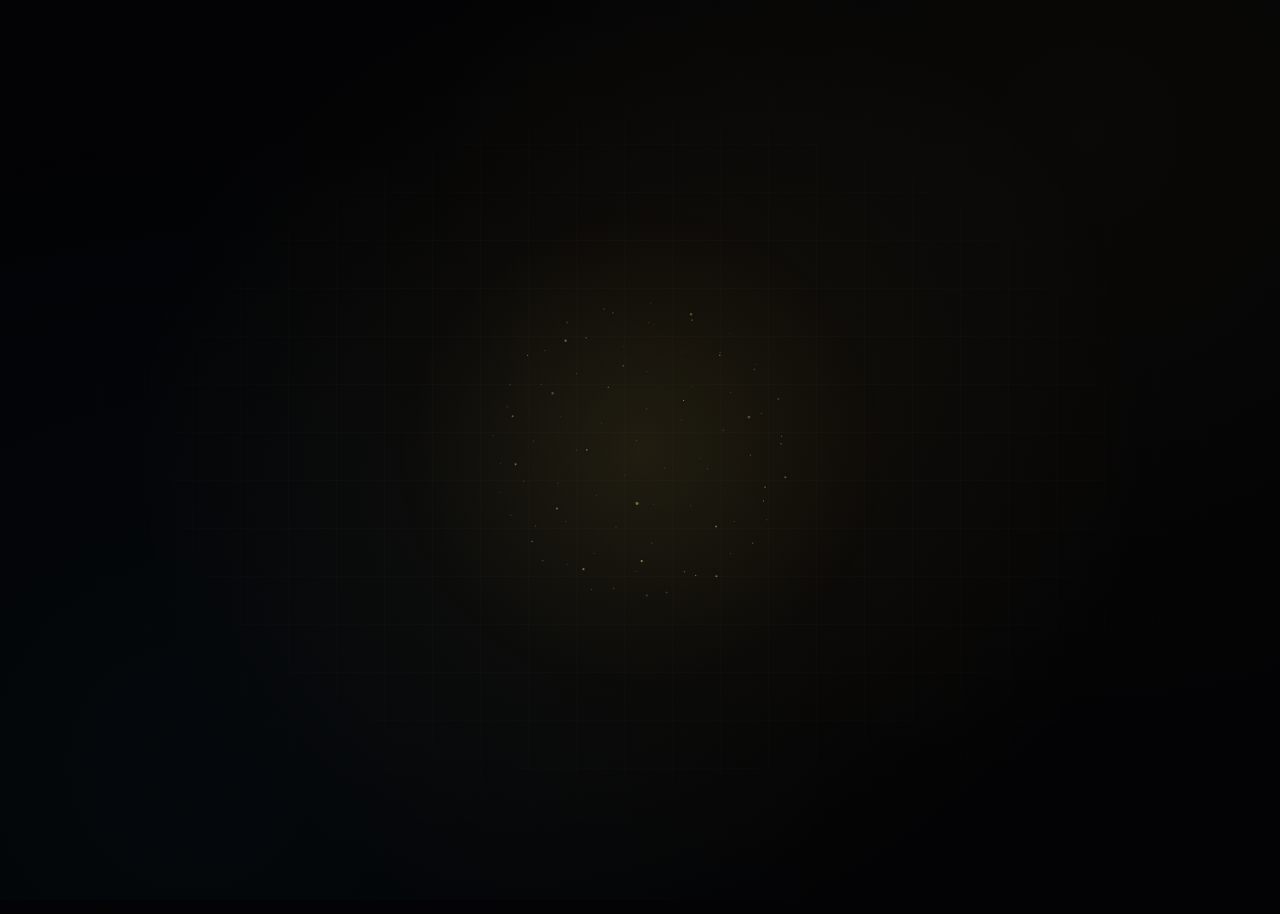
<file: intro.html>
<!DOCTYPE html>
<html lang="en">
<head>
  <meta charset="UTF-8" />
  <meta name="viewport" content="width=device-width, initial-scale=1.0, maximum-scale=1.0, user-scalable=no, viewport-fit=cover" />
  <title>Cherukuri Raghuveer — Portfolio</title>
  <meta name="description" content="Cherukuri Raghuveer — Full Stack & Android Engineer Portfolio" />
  <meta name="theme-color" content="#030305" />

  <link rel="icon" type="image/png" href="favicon.png" />
  <link rel="apple-touch-icon" href="favicon.png" />

  <!-- Google Fonts: Playfair Display + Syne + Inter + JetBrains Mono -->
  <link rel="preconnect" href="https://fonts.googleapis.com" />
  <link rel="preconnect" href="https://fonts.gstatic.com" crossorigin />
  <link href="https://fonts.googleapis.com/css2?family=Inter:wght@300;400;500;600;700&family=JetBrains+Mono:wght@400;500;600&family=Playfair+Display:ital,wght@0,600;0,700;1,600;1,700&family=Syne:wght@500;600;700;800;900&display=swap" rel="stylesheet" />

  <style>
    /* =========================================================================
       01. DESIGN TOKENS & RESPONSIVE METRICS
       ========================================================================= */
    :root {
      --bg-dark: #030305;
      --bg-surface: rgba(12, 12, 20, 0.65);
      
      --gold-primary: #c9a84c;
      --gold-light: #f3dc98;
      --gold-bright: #ffe8a3;
      --gold-deep: #9d7d29;
      --gold-glow: rgba(201, 168, 76, 0.4);
      --gold-border: rgba(201, 168, 76, 0.22);

      --text-main: #f8f6f0;
      --text-muted: rgba(248, 246, 240, 0.72);
      --text-dim: rgba(248, 246, 240, 0.4);

      --font-display: 'Playfair Display', Georgia, serif;
      --font-sans: 'Syne', 'Inter', sans-serif;
      --font-mono: 'JetBrains Mono', monospace;

      --ease-snappy: cubic-bezier(0.16, 1, 0.3, 1);
    }

    *, *::before, *::after {
      box-sizing: border-box;
      margin: 0;
      padding: 0;
      user-select: none;
      -webkit-user-select: none;
      -webkit-tap-highlight-color: transparent;
    }

    html, body {
      width: 100%;
      height: 100%;
      min-height: 100vh;
      min-height: -webkit-fill-available;
      overflow: hidden;
      background-color: var(--bg-dark);
      color: var(--text-main);
      font-family: var(--font-sans);
      cursor: pointer;
    }

    /* 3D Canvas Layer */
    #universeCanvas {
      position: fixed;
      inset: 0;
      width: 100%;
      height: 100%;
      z-index: 1;
      pointer-events: none;
    }

    /* Ambient Lighting */
    .ambient-spotlight {
      position: fixed;
      top: 0;
      left: 0;
      width: 500px;
      height: 500px;
      margin-left: -250px;
      margin-top: -250px;
      border-radius: 50%;
      background: radial-gradient(circle, rgba(201, 168, 76, 0.08) 0%, transparent 70%);
      pointer-events: none;
      z-index: 2;
      will-change: transform;
    }

    .ambient-radial-depth {
      position: fixed;
      inset: 0;
      z-index: 2;
      pointer-events: none;
      background: 
        radial-gradient(circle at 50% 50%, rgba(201, 168, 76, 0.08) 0%, transparent 65%),
        radial-gradient(circle at 15% 85%, rgba(56, 189, 248, 0.03) 0%, transparent 50%),
        radial-gradient(circle at 85% 15%, rgba(201, 168, 76, 0.04) 0%, transparent 50%);
    }

    .cyber-mesh {
      position: fixed;
      inset: 0;
      z-index: 2;
      pointer-events: none;
      background-image: 
        linear-gradient(to right, rgba(255, 255, 255, 0.016) 1px, transparent 1px),
        linear-gradient(to bottom, rgba(255, 255, 255, 0.016) 1px, transparent 1px);
      background-size: 48px 48px;
      mask-image: radial-gradient(ellipse at center, black 35%, transparent 80%);
      -webkit-mask-image: radial-gradient(ellipse at center, black 35%, transparent 80%);
    }

    /* =========================================================================
       02. FOREGROUND VIEWPORT (WITH NOTCH / SAFE AREA SUPPORT)
       ========================================================================= */
    .intro-viewport {
      position: relative;
      z-index: 10;
      width: 100%;
      height: 100%;
      display: flex;
      flex-direction: column;
      justify-content: space-between;
      align-items: center;
      padding: clamp(16px, 3vh, 44px) clamp(16px, 4vw, 60px);
      padding-top: max(18px, env(safe-area-inset-top));
      padding-bottom: max(18px, env(safe-area-inset-bottom));
      padding-left: max(16px, env(safe-area-inset-left));
      padding-right: max(16px, env(safe-area-inset-right));
      transition: opacity 0.4s var(--ease-snappy), transform 0.4s var(--ease-snappy), filter 0.4s ease;
    }

    .fade-out .intro-viewport {
      opacity: 0;
      transform: scale(1.03);
      filter: blur(10px);
      pointer-events: none;
    }

    /* Top Telemetry */
    .top-telemetry {
      width: 100%;
      display: flex;
      justify-content: space-between;
      align-items: center;
      opacity: 0;
      transform: translateY(-14px);
      animation: dropIn 0.5s var(--ease-snappy) forwards 0.05s;
    }

    .telemetry-tag {
      display: inline-flex;
      align-items: center;
      gap: 8px;
      padding: 5px 12px;
      border-radius: 999px;
      background: var(--bg-surface);
      border: 1px solid var(--gold-border);
      font-family: var(--font-mono);
      font-size: 0.68rem;
      letter-spacing: 0.08em;
      color: var(--text-muted);
      backdrop-filter: blur(12px);
      -webkit-backdrop-filter: blur(12px);
    }

    .beacon-pulse {
      width: 6px;
      height: 6px;
      border-radius: 50%;
      background: var(--gold-primary);
      box-shadow: 0 0 10px var(--gold-glow);
    }

    .skip-prompt {
      font-family: var(--font-mono);
      font-size: 0.68rem;
      color: var(--text-dim);
      letter-spacing: 0.06em;
      background: var(--bg-surface);
      border: 1px solid rgba(255, 255, 255, 0.06);
      padding: 5px 12px;
      border-radius: 999px;
      transition: all 0.2s ease;
    }

    body:hover .skip-prompt {
      color: var(--gold-bright);
      border-color: var(--gold-border);
    }

    /* Center Monument */
    .center-monument {
      display: flex;
      flex-direction: column;
      align-items: center;
      justify-content: center;
      text-align: center;
      max-width: 900px;
      width: 100%;
      margin: auto 0;
    }

    /* Gyroscopic Monogram */
    .gyro-monogram {
      position: relative;
      width: 58px;
      height: 58px;
      margin-bottom: 16px;
      display: grid;
      place-items: center;
      opacity: 0;
      transform: scale(0.8);
      animation: gyroIn 0.6s var(--ease-snappy) forwards 0.1s;
    }

    .gyro-ring {
      position: absolute;
      inset: 0;
      border-radius: 50%;
      border: 1px dashed rgba(201, 168, 76, 0.4);
      animation: spinClockwise 16s linear infinite;
    }

    .gyro-core {
      width: 36px;
      height: 36px;
      border-radius: 10px;
      background: linear-gradient(135deg, rgba(201, 168, 76, 0.15), rgba(255, 255, 255, 0.02));
      border: 1px solid var(--gold-border);
      display: grid;
      place-items: center;
      font-family: var(--font-display);
      font-size: 1.1rem;
      font-weight: 700;
      font-style: italic;
      color: var(--gold-bright);
      box-shadow: 0 0 20px rgba(201, 168, 76, 0.2);
    }

    /* Sub-header Protocol Tag */
    .protocol-badge {
      display: inline-flex;
      align-items: center;
      gap: 8px;
      font-family: var(--font-mono);
      font-size: 0.68rem;
      letter-spacing: 0.22em;
      text-transform: uppercase;
      color: var(--gold-light);
      margin-bottom: 12px;
      opacity: 0;
      transform: translateY(12px);
      animation: fadeInUp 0.5s var(--ease-snappy) forwards 0.15s;
    }

    .protocol-badge::before,
    .protocol-badge::after {
      content: '';
      width: 16px;
      height: 1px;
      background: linear-gradient(90deg, transparent, var(--gold-primary), transparent);
    }

    /* Name Monument */
    .name-monument {
      display: flex;
      flex-direction: column;
      align-items: center;
      margin-bottom: 12px;
      width: 100%;
    }

    .first-name-overflow {
      overflow: hidden;
      padding: 0 10px;
    }

    .first-name {
      font-family: var(--font-display);
      font-style: italic;
      font-size: clamp(2.2rem, 6.8vw, 5.2rem);
      font-weight: 600;
      line-height: 1.05;
      letter-spacing: -0.01em;
      background: linear-gradient(135deg, #ffffff 10%, var(--gold-bright) 50%, var(--gold-primary) 90%);
      -webkit-background-clip: text;
      background-clip: text;
      -webkit-text-fill-color: transparent;
      opacity: 0;
      transform: translateY(100%);
      animation: maskReveal 0.65s var(--ease-snappy) forwards 0.2s;
      filter: drop-shadow(0 10px 30px rgba(201, 168, 76, 0.2));
    }

    .last-name {
      font-family: var(--font-sans);
      font-size: clamp(2.4rem, 7.8vw, 6.4rem);
      font-weight: 900;
      line-height: 0.95;
      letter-spacing: -0.02em;
      text-transform: uppercase;
      color: var(--text-main);
      display: flex;
      justify-content: center;
      flex-wrap: wrap;
      gap: 0.02em;
      max-width: 100%;
    }

    .kinetic-char {
      display: inline-block;
      opacity: 0;
      transform: translateY(26px) scale(0.92);
      filter: blur(5px);
      animation: charSpring 0.55s var(--ease-snappy) forwards;
    }

    /* Subtitle & Role */
    .role-narrative {
      font-family: var(--font-sans);
      font-size: clamp(0.85rem, 1.6vw, 1.15rem);
      font-weight: 500;
      letter-spacing: 0.05em;
      color: var(--text-muted);
      margin-bottom: 12px;
      opacity: 0;
      transform: translateY(12px);
      animation: fadeInUp 0.5s var(--ease-snappy) forwards 0.42s;
    }

    /* Signature Badges */
    .tech-matrix-row {
      display: flex;
      align-items: center;
      justify-content: center;
      flex-wrap: wrap;
      gap: 8px 10px;
      opacity: 0;
      transform: translateY(12px);
      animation: fadeInUp 0.5s var(--ease-snappy) forwards 0.52s;
      max-width: 100%;
    }

    .tech-pill {
      font-family: var(--font-mono);
      font-size: 0.7rem;
      color: var(--text-dim);
      letter-spacing: 0.04em;
      display: inline-flex;
      align-items: center;
      gap: 6px;
      white-space: nowrap;
    }

    .tech-pill span.dot-sep {
      color: var(--gold-primary);
      opacity: 0.6;
    }

    /* Bottom Section */
    .bottom-instrument {
      width: 100%;
      max-width: 380px;
      display: flex;
      flex-direction: column;
      align-items: center;
      gap: 10px;
      opacity: 0;
      transform: translateY(14px);
      animation: fadeInUp 0.5s var(--ease-snappy) forwards 0.6s;
    }

    .instrument-meta {
      width: 100%;
      display: flex;
      justify-content: space-between;
      align-items: center;
      font-family: var(--font-mono);
      font-size: 0.68rem;
      letter-spacing: 0.1em;
      color: var(--text-dim);
    }

    .numeric-counter {
      color: var(--gold-bright);
      font-weight: 700;
      font-variant-numeric: tabular-nums;
    }

    .laser-track-housing {
      position: relative;
      width: 100%;
      height: 3px;
      background: rgba(255, 255, 255, 0.06);
      border-radius: 999px;
      overflow: visible;
    }

    .laser-energy-beam {
      position: absolute;
      top: 0;
      left: 0;
      height: 100%;
      width: 0%;
      background: linear-gradient(90deg, var(--gold-deep), var(--gold-primary), var(--gold-bright));
      border-radius: 999px;
      box-shadow: 0 0 16px rgba(201, 168, 76, 0.9);
      transition: width 0.04s linear;
    }

    .laser-head-spark {
      position: absolute;
      right: -3px;
      top: -2px;
      width: 7px;
      height: 7px;
      border-radius: 50%;
      background: #ffffff;
      box-shadow: 0 0 10px #ffffff, 0 0 20px var(--gold-bright);
    }

    .action-cue {
      font-family: var(--font-mono);
      font-size: 0.68rem;
      letter-spacing: 0.12em;
      text-transform: uppercase;
      color: var(--text-dim);
    }

    /* Keyframes */
    @keyframes dropIn {
      to { opacity: 1; transform: translateY(0); }
    }

    @keyframes fadeInUp {
      to { opacity: 1; transform: translateY(0); }
    }

    @keyframes gyroIn {
      to { opacity: 1; transform: scale(1); }
    }

    @keyframes maskReveal {
      to { opacity: 1; transform: translateY(0); }
    }

    @keyframes charSpring {
      0% { opacity: 0; transform: translateY(26px) scale(0.92); filter: blur(5px); }
      100% { opacity: 1; transform: translateY(0) scale(1); filter: blur(0); }
    }

    @keyframes spinClockwise {
      to { transform: rotate(360deg); }
    }

    /* Mobile Adaptations */
    @media (max-width: 480px) {
      .intro-viewport {
        padding: 14px 16px;
      }
      .gyro-monogram {
        width: 48px;
        height: 48px;
        margin-bottom: 12px;
      }
      .gyro-core {
        width: 30px;
        height: 30px;
        font-size: 0.95rem;
      }
      .protocol-badge {
        font-size: 0.62rem;
        letter-spacing: 0.16em;
        margin-bottom: 8px;
      }
      .first-name {
        font-size: clamp(2rem, 9.5vw, 3.2rem);
      }
      .last-name {
        font-size: clamp(2.2rem, 10.5vw, 3.6rem);
      }
      .role-narrative {
        font-size: 0.82rem;
        margin-bottom: 10px;
      }
      .tech-matrix-row {
        gap: 6px 8px;
      }
      .tech-pill {
        font-size: 0.65rem;
      }
      .bottom-instrument {
        max-width: 290px;
      }
    }
  </style>
</head>
<body>

  <!-- 3D Particle Galaxy Canvas -->
  <canvas id="universeCanvas"></canvas>

  <!-- Ambient Backdrop -->
  <div class="ambient-spotlight" id="mouseSpotlight" aria-hidden="true"></div>
  <div class="ambient-radial-depth" aria-hidden="true"></div>
  <div class="cyber-mesh" aria-hidden="true"></div>

  <!-- Primary Foreground Stage -->
  <main class="intro-viewport" id="introViewport">
    
    <!-- Top Telemetry Bar -->
    <header class="top-telemetry">
      <div class="telemetry-tag">
        <span class="beacon-pulse"></span>
        <span>INITIALIZING</span>
      </div>

      <div class="skip-prompt">
        <span>Tap to Enter ↵</span>
      </div>
    </header>

    <!-- Center Monument -->
    <section class="center-monument">
      
      <!-- Gyroscope Monogram -->
      <div class="gyro-monogram" aria-hidden="true">
        <div class="gyro-ring"></div>
        <div class="gyro-core">R</div>
      </div>

      <!-- Protocol Pill -->
      <div class="protocol-badge">
        <span>PORTFOLIO 2026</span>
      </div>

      <!-- Main Name Assembly -->
      <div class="name-monument">
        <div class="first-name-overflow">
          <h2 class="first-name">Cherukuri</h2>
        </div>
        <h1 class="last-name" id="lastNameContainer" aria-label="Raghuveer"></h1>
      </div>

      <!-- Role Narrative -->
      <p class="role-narrative">Full Stack & Android Engineer</p>

      <!-- Signature Technology Matrix -->
      <div class="tech-matrix-row">
        <div class="tech-pill"><span>Java 21</span><span class="dot-sep">✦</span></div>
        <div class="tech-pill"><span>Spring Boot 3</span><span class="dot-sep">✦</span></div>
        <div class="tech-pill"><span>Android Kotlin</span><span class="dot-sep">✦</span></div>
        <div class="tech-pill"><span>React 19</span></div>
      </div>

    </section>

    <!-- Bottom Laser Instrument -->
    <footer class="bottom-instrument">
      <div class="instrument-meta">
        <span>CALIBRATION</span>
        <span class="numeric-counter" id="progressNumber">00%</span>
      </div>

      <div class="laser-track-housing">
        <div class="laser-energy-beam" id="laserBeam">
          <div class="laser-head-spark"></div>
        </div>
      </div>

      <div class="action-cue">
        <span>Tap or Press Space to Enter</span>
      </div>
    </footer>

  </main>

  <script>
    (function () {
      'use strict';

      /* -----------------------------------------------------------------------
         01. KINETIC STAGGERED CHARACTER ASSEMBLY
         ----------------------------------------------------------------------- */
      const lastName = 'RAGHUVEER';
      const lastNameContainer = document.getElementById('lastNameContainer');

      [...lastName].forEach((char, index) => {
        const span = document.createElement('span');
        span.className = 'kinetic-char';
        span.textContent = char;
        span.style.animationDelay = `${0.24 + index * 0.028}s`;
        lastNameContainer.appendChild(span);
      });

      /* -----------------------------------------------------------------------
         02. 3D REVOLVING GALAXY PARTICLE ENGINE (MOBILE SCALED)
         ----------------------------------------------------------------------- */
      const canvas = document.getElementById('universeCanvas');
      const ctx = canvas.getContext('2d');
      const spotlight = document.getElementById('mouseSpotlight');

      let dpr = window.devicePixelRatio || 1;
      let width = (canvas.width = window.innerWidth * dpr);
      let height = (canvas.height = window.innerHeight * dpr);
      ctx.scale(dpr, dpr);

      let cssWidth = window.innerWidth;
      let cssHeight = window.innerHeight;

      let mouse = { x: cssWidth / 2, y: cssHeight / 2, tx: cssWidth / 2, ty: cssHeight / 2 };
      let rotationX = 0;
      let rotationY = 0;

      function resize() {
        dpr = window.devicePixelRatio || 1;
        cssWidth = window.innerWidth;
        cssHeight = window.innerHeight;
        canvas.width = cssWidth * dpr;
        canvas.height = cssHeight * dpr;
        ctx.scale(dpr, dpr);
      }

      window.addEventListener('resize', resize);

      window.addEventListener('mousemove', (e) => {
        mouse.tx = e.clientX;
        mouse.ty = e.clientY;
      });

      window.addEventListener('touchmove', (e) => {
        if (e.touches.length > 0) {
          mouse.tx = e.touches[0].clientX;
          mouse.ty = e.touches[0].clientY;
        }
      }, { passive: true });

      const isMobile = cssWidth < 600;
      const SPHERE_NODES = isMobile ? 65 : 90;
      const sphereParticles = [];
      const RADIUS = Math.min(isMobile ? 120 : 260, Math.floor(cssWidth * (isMobile ? 0.32 : 0.28)));

      for (let i = 0; i < SPHERE_NODES; i++) {
        const phi = Math.acos(1 - 2 * (i + 0.5) / SPHERE_NODES);
        const theta = Math.PI * (1 + Math.sqrt(5)) * i;

        sphereParticles.push({
          origX: RADIUS * Math.sin(phi) * Math.cos(theta),
          origY: RADIUS * Math.sin(phi) * Math.sin(theta),
          origZ: RADIUS * Math.cos(phi),
          radius: Math.random() * (isMobile ? 1.1 : 1.4) + 0.5,
          alpha: Math.random() * 0.5 + 0.25
        });
      }

      function renderUniverse() {
        ctx.clearRect(0, 0, cssWidth, cssHeight);

        mouse.x += (mouse.tx - mouse.x) * 0.08;
        mouse.y += (mouse.ty - mouse.y) * 0.08;

        if (spotlight) {
          spotlight.style.transform = `translate3d(${mouse.x}px, ${mouse.y}px, 0)`;
        }

        rotationY += 0.004 + (mouse.x - cssWidth / 2) * 0.00002;
        rotationX += 0.002 + (mouse.y - cssHeight / 2) * 0.00002;

        const cosY = Math.cos(rotationY);
        const sinY = Math.sin(rotationY);
        const cosX = Math.cos(rotationX);
        const sinX = Math.sin(rotationX);

        const fov = isMobile ? 320 : 400;
        const centerX = cssWidth / 2;
        const centerY = cssHeight / 2;

        sphereParticles.forEach((p) => {
          const x1 = p.origX * cosY - p.origZ * sinY;
          const z1 = p.origZ * cosY + p.origX * sinY;

          const y2 = p.origY * cosX - z1 * sinX;
          const z2 = z1 * cosX + p.origY * sinX;

          const depth = fov / (fov + z2 + (isMobile ? 240 : 350));
          const screenX = x1 * depth + centerX + (mouse.x - centerX) * 0.02;
          const screenY = y2 * depth + centerY + (mouse.y - centerY) * 0.02;

          if (depth > 0) {
            const alpha = Math.max(0.1, Math.min(0.9, depth * p.alpha));
            ctx.beginPath();
            ctx.arc(screenX, screenY, Math.max(0.5, p.radius * depth), 0, Math.PI * 2);
            ctx.fillStyle = `rgba(243, 220, 152, ${alpha})`;
            ctx.shadowBlur = 6;
            ctx.shadowColor = 'rgba(201, 168, 76, 0.4)';
            ctx.fill();
            ctx.shadowBlur = 0;
          }
        });

        requestAnimationFrame(renderUniverse);
      }
      renderUniverse();

      /* -----------------------------------------------------------------------
         03. SNAPPY PROGRESS & SEAMLESS TRANSITION
         ----------------------------------------------------------------------- */
      const laserBeam = document.getElementById('laserBeam');
      const progressNumber = document.getElementById('progressNumber');

      let hasNavigated = false;
      const duration = 1350;
      const startTime = performance.now();

      function stepProgress(now) {
        const elapsed = now - startTime;
        const progress = Math.min(1, elapsed / duration);
        const ease = 1 - Math.pow(1 - progress, 2.5);
        const percent = Math.floor(ease * 100);

        laserBeam.style.width = `${percent}%`;
        progressNumber.textContent = `${percent.toString().padStart(2, '0')}%`;

        if (progress < 1) {
          requestAnimationFrame(stepProgress);
        } else {
          progressNumber.textContent = '100%';
          setTimeout(enterSite, 160);
        }
      }

      requestAnimationFrame(stepProgress);

      function enterSite() {
        if (hasNavigated) return;
        hasNavigated = true;

        document.body.classList.add('fade-out');
        setTimeout(() => {
          window.location.href = 'index.html?fromIntro=1';
        }, 380);
      }

      // Universal triggers (Touch / Click / Keydown)
      document.body.addEventListener('click', enterSite);
      window.addEventListener('keydown', (e) => {
        if (e.code === 'Space' || e.code === 'Enter' || e.code === 'Escape') {
          e.preventDefault();
          enterSite();
        }
      });

    })();
  </script>
</body>
</html>
</file>
<file: styles.css>
/* ==========================================================================
   PREMIUM PORTFOLIO DESIGN SYSTEM — 10/10 AWWWARDS MASTERPIECE
   Engineer: Cherukuri Raghuveer
   Aesthetics: Apple Minimalism · Linear · Vercel · Raycast Holographic Dark
   ========================================================================== */

/* --------------------------------------------------------------------------
   01. DESIGN TOKENS & DYNAMIC PROPERTIES
   -------------------------------------------------------------------------- */
:root {
  /* Obsidian & Void Backgrounds */
  --bg-primary: #030305;
  --bg-secondary: #07070c;
  --bg-tertiary: #0c0c14;
  --bg-card: rgba(12, 12, 20, 0.75);
  --bg-card-hover: rgba(18, 18, 30, 0.92);
  --bg-glass: rgba(6, 6, 12, 0.82);

  /* Dynamic Active Accent Theme (Default: Obsidian Gold) */
  --gold-primary: #c9a84c;
  --gold-light: #f3dc98;
  --gold-bright: #ffe8a3;
  --gold-deep: #9d7d29;
  --gold-glow: rgba(201, 168, 76, 0.32);
  --gold-glow-intense: rgba(201, 168, 76, 0.6);
  --gold-subtle: rgba(201, 168, 76, 0.09);
  --gold-border: rgba(201, 168, 76, 0.25);
  --gold-border-hover: rgba(243, 220, 152, 0.65);

  /* Cyber & Spectrum Accents */
  --cyan-accent: #38bdf8;
  --cyan-glow: rgba(56, 189, 248, 0.35);
  --emerald-accent: #34d399;
  --emerald-glow: rgba(52, 211, 153, 0.35);
  --purple-accent: #a855f7;
  --purple-glow: rgba(168, 85, 247, 0.35);
  --rose-accent: #fb7185;
  --rose-glow: rgba(251, 113, 133, 0.35);

  /* Typography */
  --text-primary: #f8f6f0;
  --text-secondary: #c8c5bc;
  --text-muted: rgba(255, 255, 255, 0.68);
  --text-dim: rgba(255, 255, 255, 0.4);

  /* High Precision Borders & Shadows */
  --border-subtle: rgba(255, 255, 255, 0.08);
  --border-medium: rgba(255, 255, 255, 0.16);
  --border-strong: rgba(255, 255, 255, 0.26);
  --shadow-sm: 0 4px 20px rgba(0, 0, 0, 0.5);
  --shadow-md: 0 12px 40px rgba(0, 0, 0, 0.7);
  --shadow-lg: 0 24px 60px rgba(0, 0, 0, 0.9);
  --shadow-gold: 0 10px 40px rgba(201, 168, 76, 0.22);

  /* Typography Stacks */
  --font-display: 'Playfair Display', Georgia, serif;
  --font-sans: 'Syne', 'Inter', -apple-system, BlinkMacSystemFont, 'Segoe UI', Roboto, sans-serif;
  --font-mono: 'JetBrains Mono', 'Fira Code', Consolas, monospace;

  /* Easing Kinetics */
  --ease-spring: cubic-bezier(0.16, 1, 0.3, 1);
  --ease-smooth: cubic-bezier(0.25, 1, 0.5, 1);
  --ease-elastic: cubic-bezier(0.34, 1.56, 0.64, 1);

  /* Metrics */
  --radius-xs: 4px;
  --radius-sm: 8px;
  --radius-md: 14px;
  --radius-lg: 22px;
  --radius-full: 9999px;
  --nav-height: 76px;

  /* Specular Glare Mouse Position */
  --mouse-x: 50%;
  --mouse-y: 50%;
}

/* --------------------------------------------------------------------------
   THEME ACCENT OVERRIDES
   -------------------------------------------------------------------------- */
body.theme-accent-cyan {
  --gold-primary: #38bdf8;
  --gold-light: #93c5fd;
  --gold-bright: #e0f2fe;
  --gold-deep: #0284c7;
  --gold-glow: rgba(56, 189, 248, 0.38);
  --gold-glow-intense: rgba(56, 189, 248, 0.65);
  --gold-subtle: rgba(56, 189, 248, 0.09);
  --gold-border: rgba(56, 189, 248, 0.3);
  --gold-border-hover: rgba(147, 197, 253, 0.75);
  --shadow-gold: 0 10px 40px rgba(56, 189, 248, 0.22);
}

body.theme-accent-emerald {
  --gold-primary: #34d399;
  --gold-light: #a7f3d0;
  --gold-bright: #d1fae5;
  --gold-deep: #059669;
  --gold-glow: rgba(52, 211, 153, 0.38);
  --gold-glow-intense: rgba(52, 211, 153, 0.65);
  --gold-subtle: rgba(52, 211, 153, 0.09);
  --gold-border: rgba(52, 211, 153, 0.3);
  --gold-border-hover: rgba(167, 243, 208, 0.75);
  --shadow-gold: 0 10px 40px rgba(52, 211, 153, 0.22);
}

body.theme-accent-purple {
  --gold-primary: #a855f7;
  --gold-light: #d8b4fe;
  --gold-bright: #f3e8ff;
  --gold-deep: #7e22ce;
  --gold-glow: rgba(168, 85, 247, 0.38);
  --gold-glow-intense: rgba(168, 85, 247, 0.65);
  --gold-subtle: rgba(168, 85, 247, 0.09);
  --gold-border: rgba(168, 85, 247, 0.3);
  --gold-border-hover: rgba(216, 180, 254, 0.75);
  --shadow-gold: 0 10px 40px rgba(168, 85, 247, 0.22);
}

body.theme-accent-rose {
  --gold-primary: #fb7185;
  --gold-light: #fecdd3;
  --gold-bright: #ffe4e6;
  --gold-deep: #e11d48;
  --gold-glow: rgba(251, 113, 133, 0.38);
  --gold-glow-intense: rgba(251, 113, 133, 0.65);
  --gold-subtle: rgba(251, 113, 133, 0.09);
  --gold-border: rgba(251, 113, 133, 0.3);
  --gold-border-hover: rgba(254, 205, 211, 0.75);
  --shadow-gold: 0 10px 40px rgba(251, 113, 133, 0.22);
}

body.theme-accent-aurora {
  --gold-primary: #d946ef;
  --gold-light: #f0abfc;
  --gold-bright: #fae8ff;
  --gold-deep: #a21caf;
  --gold-glow: rgba(217, 70, 239, 0.42);
  --gold-glow-intense: rgba(217, 70, 239, 0.75);
  --gold-subtle: rgba(217, 70, 239, 0.12);
  --gold-border: rgba(217, 70, 239, 0.35);
  --gold-border-hover: rgba(240, 171, 252, 0.85);
  --shadow-gold: 0 10px 40px rgba(217, 70, 239, 0.28);
}

/* Luxury Editorial Light Theme */
body.light-theme {
  --bg-primary: #f6f3eb;
  --bg-secondary: #ece5d8;
  --bg-tertiary: #e0d8ca;
  --bg-card: rgba(255, 255, 255, 0.9);
  --bg-card-hover: rgba(255, 255, 255, 0.98);
  --bg-glass: rgba(246, 243, 235, 0.9);

  --text-primary: #0a0a0f;
  --text-secondary: #2d2d38;
  --text-muted: rgba(0, 0, 0, 0.7);
  --text-dim: rgba(0, 0, 0, 0.45);

  --border-subtle: rgba(0, 0, 0, 0.08);
  --border-medium: rgba(0, 0, 0, 0.16);
  --border-strong: rgba(0, 0, 0, 0.26);
  --shadow-sm: 0 4px 20px rgba(0, 0, 0, 0.06);
  --shadow-md: 0 12px 40px rgba(0, 0, 0, 0.12);
  --shadow-lg: 0 24px 60px rgba(0, 0, 0, 0.18);
}

/* --------------------------------------------------------------------------
   02. RESET & BASE KINETICS
   -------------------------------------------------------------------------- */
*, *::before, *::after {
  margin: 0;
  padding: 0;
  box-sizing: border-box;
}

html {
  scroll-behavior: smooth;
  scroll-padding-top: calc(var(--nav-height) + 24px);
  background-color: var(--bg-primary);
  color-scheme: dark;
}

body {
  background: var(--bg-primary);
  color: var(--text-primary);
  font-family: var(--font-sans);
  overflow-x: hidden;
  line-height: 1.65;
  -webkit-font-smoothing: antialiased;
  -moz-osx-font-smoothing: grayscale;
  transition: background-color 0.4s ease, color 0.4s ease;
  position: relative;
}

body::-webkit-scrollbar {
  width: 8px;
}
body::-webkit-scrollbar-track {
  background: var(--bg-primary);
}
body::-webkit-scrollbar-thumb {
  background: linear-gradient(180deg, var(--gold-primary), var(--gold-deep));
  border-radius: var(--radius-full);
}
body::-webkit-scrollbar-thumb:hover {
  background: var(--gold-light);
}

::selection {
  background: var(--gold-glow);
  color: var(--text-primary);
}

/* --------------------------------------------------------------------------
   03. AMBIENT ATMOSPHERE (CANVAS, NOISE, ORBS, SPOTLIGHT)
   -------------------------------------------------------------------------- */
.bg-canvas-container {
  position: fixed;
  inset: 0;
  width: 100vw;
  height: 100vh;
  pointer-events: none;
  z-index: 0;
  overflow: hidden;
}

#heroCanvas {
  position: absolute;
  top: 0;
  left: 0;
  width: 100%;
  height: 100%;
}

.bg-grid-pattern {
  position: fixed;
  inset: 0;
  background-image: 
    linear-gradient(rgba(255, 255, 255, 0.025) 1px, transparent 1px),
    linear-gradient(90deg, rgba(255, 255, 255, 0.025) 1px, transparent 1px);
  background-size: 60px 60px;
  mask-image: radial-gradient(ellipse 80% 60% at 50% 30%, #000 40%, transparent 85%);
  -webkit-mask-image: radial-gradient(ellipse 80% 60% at 50% 30%, #000 40%, transparent 85%);
  pointer-events: none;
  z-index: 1;
}

body.light-theme .bg-grid-pattern {
  background-image: 
    linear-gradient(rgba(0, 0, 0, 0.035) 1px, transparent 1px),
    linear-gradient(90deg, rgba(0, 0, 0, 0.035) 1px, transparent 1px);
}

.ambient-orb {
  position: absolute;
  border-radius: 50%;
  filter: blur(110px);
  pointer-events: none;
  z-index: 1;
  opacity: 0.65;
  animation: floatOrb 18s ease-in-out infinite alternate;
}

.orb-1 {
  top: 5%;
  right: 5%;
  width: 520px;
  height: 520px;
  background: radial-gradient(circle, var(--gold-glow) 0%, transparent 70%);
}

.orb-2 {
  top: 45%;
  left: -8%;
  width: 600px;
  height: 600px;
  background: radial-gradient(circle, var(--cyan-glow) 0%, transparent 70%);
  animation-duration: 24s;
  animation-delay: -6s;
}

.orb-3 {
  bottom: 12%;
  right: 12%;
  width: 540px;
  height: 540px;
  background: radial-gradient(circle, var(--gold-glow) 0%, transparent 70%);
  animation-duration: 28s;
  animation-delay: -12s;
}

@keyframes floatOrb {
  0% { transform: translate(0, 0) scale(1); }
  50% { transform: translate(45px, -65px) scale(1.08); }
  100% { transform: translate(-35px, 45px) scale(0.94); }
}

/* Mouse Flashlight Spotlight */
.cursor-spotlight {
  position: fixed;
  top: 0;
  left: 0;
  width: 750px;
  height: 750px;
  border-radius: 50%;
  background: radial-gradient(circle, var(--gold-subtle) 0%, transparent 65%);
  pointer-events: none;
  z-index: 2;
  transform: translate(-50%, -50%);
  transition: opacity 0.3s ease;
}

/* --------------------------------------------------------------------------
   04. ULTRA SILKY CUSTOM CURSOR & PARTICLES
   -------------------------------------------------------------------------- */
.cursor-dot, .cursor-ring {
  position: fixed;
  top: 0;
  left: 0;
  pointer-events: none;
  z-index: 99999;
  border-radius: 50%;
  transform: translate(-50%, -50%);
  transition: opacity 0.3s ease, transform 0.15s ease-out;
}

.cursor-dot {
  width: 8px;
  height: 8px;
  background: var(--gold-light);
  box-shadow: 0 0 14px var(--gold-primary);
}

.cursor-ring {
  width: 38px;
  height: 38px;
  border: 1.5px solid var(--gold-border);
  background: rgba(201, 168, 76, 0.02);
  transition: width 0.3s var(--ease-spring), height 0.3s var(--ease-spring), border-color 0.3s ease, background-color 0.3s ease;
}

body.cursor-hover .cursor-ring {
  width: 64px;
  height: 64px;
  border-color: var(--gold-light);
  background: var(--gold-subtle);
  backdrop-filter: blur(3px);
}

body.cursor-hover .cursor-dot {
  transform: translate(-50%, -50%) scale(1.6);
  background: #ffffff;
}

@media (hover: none) or (pointer: coarse) {
  .cursor-dot, .cursor-ring, .cursor-spotlight {
    display: none !important;
  }
}

.click-particle {
  position: fixed;
  pointer-events: none;
  z-index: 100000;
  border-radius: 50%;
  animation: explodeParticle 0.75s cubic-bezier(0.1, 0.8, 0.3, 1) forwards;
}

@keyframes explodeParticle {
  0% { transform: translate(0, 0) scale(1); opacity: 1; }
  100% { transform: translate(var(--dx), var(--dy)) scale(0); opacity: 0; }
}

/* --------------------------------------------------------------------------
   05. TOP LASER SCROLL PROGRESS BAR
   -------------------------------------------------------------------------- */
.scroll-progress-bar {
  position: fixed;
  top: 0;
  left: 0;
  width: 0%;
  height: 3px;
  background: linear-gradient(90deg, var(--gold-deep), var(--gold-primary), var(--gold-light), var(--cyan-accent));
  box-shadow: 0 0 12px var(--gold-glow-intense), 0 0 24px rgba(56, 189, 248, 0.5);
  z-index: 100001;
  transition: width 0.05s linear;
}

/* --------------------------------------------------------------------------
   06. GLASS NAVBAR WITH COMMAND PALETTE & FPS HUD
   -------------------------------------------------------------------------- */
nav.navbar {
  position: fixed;
  top: 0;
  left: 0;
  width: 100%;
  height: var(--nav-height);
  padding: 0 5vw;
  display: flex;
  align-items: center;
  justify-content: space-between;
  z-index: 10000;
  background: transparent;
  border-bottom: 1px solid transparent;
  transition: background-color 0.4s var(--ease-smooth), border-color 0.4s var(--ease-smooth), backdrop-filter 0.4s var(--ease-smooth), transform 0.4s var(--ease-smooth);
}

nav.navbar.scrolled {
  background: var(--bg-glass);
  backdrop-filter: blur(26px) saturate(180%);
  -webkit-backdrop-filter: blur(26px) saturate(180%);
  border-bottom: 1px solid var(--border-subtle);
  box-shadow: var(--shadow-sm);
}

nav.navbar.nav-hidden {
  transform: translateY(-100%);
}

.nav-brand {
  display: flex;
  align-items: center;
  gap: 10px;
  text-decoration: none;
  color: var(--text-primary);
  font-family: var(--font-display);
  font-size: 1.35rem;
  font-weight: 800;
  letter-spacing: -0.5px;
}

.brand-dot {
  width: 9px;
  height: 9px;
  border-radius: 50%;
  background: var(--gold-primary);
  box-shadow: 0 0 12px var(--gold-primary);
  animation: pulseDot 2s infinite;
}

.nav-brand span {
  color: var(--gold-primary);
}

.nav-menu-container {
  display: flex;
  align-items: center;
  background: rgba(255, 255, 255, 0.035);
  border: 1px solid var(--border-subtle);
  border-radius: var(--radius-full);
  padding: 4px 6px;
  backdrop-filter: blur(16px);
}

body.light-theme .nav-menu-container {
  background: rgba(0, 0, 0, 0.04);
}

.nav-links {
  display: flex;
  list-style: none;
  gap: 4px;
  margin: 0;
  padding: 0;
}

.nav-links li a {
  display: block;
  padding: 8px 16px;
  text-decoration: none;
  color: var(--text-muted);
  font-family: var(--font-sans);
  font-size: 0.8rem;
  font-weight: 600;
  letter-spacing: 0.06em;
  text-transform: uppercase;
  border-radius: var(--radius-full);
  transition: color 0.3s ease, background-color 0.3s ease;
}

.nav-links li a:hover {
  color: var(--text-primary);
  background: rgba(255, 255, 255, 0.06);
}

.nav-links li a.active {
  color: #000000;
  background: linear-gradient(135deg, var(--gold-light), var(--gold-primary));
  font-weight: 700;
  box-shadow: 0 2px 16px var(--gold-glow);
}

.nav-actions {
  display: flex;
  align-items: center;
  gap: 12px;
}

/* Nav Telemetry FPS Badge */
.nav-telemetry-badge {
  display: flex;
  align-items: center;
  gap: 6px;
  padding: 6px 12px;
  background: rgba(255, 255, 255, 0.04);
  border: 1px solid var(--border-subtle);
  border-radius: var(--radius-full);
  font-family: var(--font-mono);
  font-size: 0.72rem;
  color: var(--emerald-accent);
}

.fps-dot {
  width: 6px;
  height: 6px;
  border-radius: 50%;
  background: var(--emerald-accent);
  box-shadow: 0 0 8px var(--emerald-accent);
  animation: pulseDot 1.5s infinite;
}

.cmd-palette-btn {
  display: flex;
  align-items: center;
  gap: 8px;
  background: rgba(255, 255, 255, 0.04);
  border: 1px solid var(--border-subtle);
  border-radius: var(--radius-full);
  padding: 8px 14px;
  color: var(--text-muted);
  font-family: var(--font-mono);
  font-size: 0.76rem;
  cursor: pointer;
  transition: all 0.3s var(--ease-spring);
}

.cmd-palette-btn kbd {
  background: rgba(255, 255, 255, 0.08);
  border: 1px solid var(--border-medium);
  border-radius: 4px;
  padding: 2px 6px;
  font-size: 0.68rem;
  color: var(--gold-light);
}

.cmd-palette-btn:hover {
  background: var(--gold-subtle);
  border-color: var(--gold-border);
  color: var(--text-primary);
  transform: translateY(-2px);
}

.sound-toggle-btn, .theme-toggle-btn {
  background: rgba(255, 255, 255, 0.04);
  border: 1px solid var(--border-subtle);
  color: var(--text-primary);
  width: 40px;
  height: 40px;
  border-radius: 50%;
  display: flex;
  align-items: center;
  justify-content: center;
  cursor: pointer;
  font-size: 1rem;
  transition: all 0.3s var(--ease-spring);
}

.sound-toggle-btn.sound-on {
  border-color: var(--gold-border);
  background: var(--gold-subtle);
  color: var(--gold-light);
  box-shadow: 0 0 15px var(--gold-glow);
}

.sound-toggle-btn:hover, .theme-toggle-btn:hover {
  transform: scale(1.08);
  border-color: var(--gold-border);
}

.hamburger-btn {
  display: none;
  background: transparent;
  border: none;
  width: 44px;
  height: 44px;
  cursor: pointer;
  position: relative;
  z-index: 100002;
  padding: 10px;
}

.hamburger-icon {
  width: 24px;
  height: 16px;
  position: relative;
  display: flex;
  flex-direction: column;
  justify-content: space-between;
}

.hamburger-icon span {
  display: block;
  height: 2px;
  width: 100%;
  background: var(--text-primary);
  border-radius: 2px;
  transition: transform 0.35s var(--ease-spring), opacity 0.35s ease;
}

.hamburger-btn.open .hamburger-icon span:nth-child(1) {
  transform: translateY(7px) rotate(45deg);
  background: var(--gold-light);
}
.hamburger-btn.open .hamburger-icon span:nth-child(2) {
  opacity: 0;
}
.hamburger-btn.open .hamburger-icon span:nth-child(3) {
  transform: translateY(-7px) rotate(-45deg);
  background: var(--gold-light);
}

.mobile-nav-overlay {
  position: fixed;
  inset: 0;
  background: rgba(3, 3, 5, 0.96);
  backdrop-filter: blur(32px);
  z-index: 100001;
  display: flex;
  flex-direction: column;
  justify-content: center;
  align-items: center;
  gap: 32px;
  opacity: 0;
  pointer-events: none;
  transform: scale(0.96);
  transition: opacity 0.4s var(--ease-smooth), transform 0.4s var(--ease-spring);
}

.mobile-nav-overlay.open {
  opacity: 1;
  pointer-events: auto;
  transform: scale(1);
}

.mobile-nav-links {
  list-style: none;
  display: flex;
  flex-direction: column;
  align-items: center;
  gap: 20px;
  text-align: center;
}

.mobile-nav-links li a {
  font-family: var(--font-display);
  font-size: 1.8rem;
  color: var(--text-primary);
  text-decoration: none;
  font-weight: 700;
  transition: color 0.3s ease;
}

.mobile-nav-links li a:hover {
  color: var(--gold-primary);
}

/* --------------------------------------------------------------------------
   07. HERO SECTION (10/10 WOW FACTOR & INTERACTIVE TERMINAL PLAYGROUND)
   -------------------------------------------------------------------------- */
section.hero-section {
  min-height: 100vh;
  display: flex;
  flex-direction: column;
  justify-content: center;
  padding: calc(var(--nav-height) + 40px) 5vw 60px;
  position: relative;
  z-index: 3;
}

.hero-container {
  max-width: 1320px;
  margin: 0 auto;
  width: 100%;
  display: grid;
  grid-template-columns: 1.15fr 0.85fr;
  gap: 60px;
  align-items: center;
}

.hero-content {
  display: flex;
  flex-direction: column;
  align-items: flex-start;
  gap: 24px;
}

.hero-badge-pill {
  display: inline-flex;
  align-items: center;
  gap: 8px;
  background: rgba(255, 255, 255, 0.04);
  border: 1px solid var(--border-medium);
  border-radius: var(--radius-full);
  padding: 6px 14px;
  font-family: var(--font-mono);
  font-size: 0.78rem;
  color: var(--gold-light);
  box-shadow: 0 4px 16px rgba(0, 0, 0, 0.3);
}

.status-ping {
  width: 8px;
  height: 8px;
  border-radius: 50%;
  background: var(--emerald-accent);
  box-shadow: 0 0 10px var(--emerald-accent);
  animation: pulseDot 2s infinite;
}

@keyframes pulseDot {
  0% { transform: scale(0.95); opacity: 0.8; }
  50% { transform: scale(1.25); opacity: 1; filter: drop-shadow(0 0 6px var(--emerald-accent)); }
  100% { transform: scale(0.95); opacity: 0.8; }
}

.hero-headline {
  font-family: var(--font-display);
  font-size: clamp(3.2rem, 5.8vw, 5.6rem);
  font-weight: 900;
  line-height: 0.96;
  letter-spacing: -2px;
  text-transform: uppercase;
  display: flex;
  flex-direction: column;
}

.hero-headline .first-name {
  color: var(--text-primary);
}

.hero-headline .last-name {
  background: linear-gradient(135deg, #ffffff 0%, var(--gold-light) 40%, var(--gold-primary) 80%, var(--gold-deep) 100%);
  -webkit-background-clip: text;
  -webkit-text-fill-color: transparent;
  text-shadow: 0 10px 40px var(--gold-glow);
}

.hero-role-wrapper {
  display: flex;
  align-items: center;
  gap: 10px;
  font-family: var(--font-mono);
  font-size: clamp(1rem, 1.8vw, 1.35rem);
  color: var(--cyan-accent);
}

.role-prompt {
  color: var(--gold-primary);
  font-weight: 800;
}

.role-cursor {
  display: inline-block;
  width: 9px;
  height: 1.2em;
  background: var(--gold-primary);
  margin-left: 4px;
  animation: blinkCursor 0.9s infinite;
}

@keyframes blinkCursor {
  0%, 100% { opacity: 1; }
  50% { opacity: 0; }
}

.hero-description {
  font-size: 1.12rem;
  line-height: 1.85;
  color: var(--text-secondary);
  max-width: 620px;
  border-left: 2px solid var(--gold-border);
  padding-left: 18px;
}

.hero-description strong {
  color: var(--text-primary);
  font-weight: 600;
}

.hero-cta-group {
  display: flex;
  align-items: center;
  gap: 16px;
  flex-wrap: wrap;
  margin-top: 8px;
}

.btn-premium {
  display: inline-flex;
  align-items: center;
  gap: 10px;
  padding: 14px 28px;
  border-radius: var(--radius-full);
  text-decoration: none;
  font-family: var(--font-sans);
  font-size: 0.9rem;
  font-weight: 700;
  letter-spacing: 0.04em;
  cursor: pointer;
  transition: all 0.35s var(--ease-spring);
  position: relative;
  overflow: hidden;
}

.btn-premium.btn-gold {
  background: linear-gradient(135deg, var(--gold-light), var(--gold-primary));
  color: #000000;
  box-shadow: 0 4px 24px var(--gold-glow-intense);
  border: 1px solid var(--gold-light);
}

.btn-premium.btn-gold:hover {
  transform: translateY(-4px) scale(1.02);
  box-shadow: 0 8px 36px var(--gold-glow-intense);
}

.btn-premium.btn-gold::before {
  content: '';
  position: absolute;
  top: 0;
  left: -100%;
  width: 100%;
  height: 100%;
  background: linear-gradient(90deg, transparent, rgba(255, 255, 255, 0.4), transparent);
  transition: left 0.6s ease;
}

.btn-premium.btn-gold:hover::before {
  left: 100%;
}

.btn-premium.btn-glass {
  background: rgba(255, 255, 255, 0.04);
  backdrop-filter: blur(12px);
  border: 1px solid var(--border-strong);
  color: var(--text-primary);
}

.btn-premium.btn-glass:hover {
  background: var(--gold-subtle);
  border-color: var(--gold-border-hover);
  color: var(--gold-light);
  transform: translateY(-3px);
}

.btn-premium.btn-subtle {
  background: transparent;
  border: 1px dashed var(--border-medium);
  color: var(--text-muted);
}

.btn-premium.btn-subtle:hover {
  border-color: var(--gold-border);
  color: var(--gold-light);
  transform: translateY(-3px);
}

.btn-icon-arrow {
  display: inline-block;
  transition: transform 0.3s var(--ease-spring);
}

.btn-premium:hover .btn-icon-arrow {
  transform: translateX(4px);
}

/* --------------------------------------------------------------------------
   HERO 3D TERMINAL PLAYGROUND & INTERACTIVE INPUT
   -------------------------------------------------------------------------- */
.hero-visual {
  position: relative;
  perspective: 1000px;
}

.hero-terminal-card {
  background: var(--bg-card);
  backdrop-filter: blur(28px);
  -webkit-backdrop-filter: blur(28px);
  border: 1px solid var(--border-subtle);
  border-radius: var(--radius-lg);
  padding: 24px;
  box-shadow: var(--shadow-lg), 0 0 70px var(--gold-subtle);
  position: relative;
  overflow: hidden;
  transition: transform 0.4s var(--ease-spring), border-color 0.3s ease;
}

.hero-terminal-card:hover {
  border-color: var(--gold-border);
}

/* Conic Border Beam */
.card-border-beam {
  position: absolute;
  inset: -1px;
  border-radius: inherit;
  pointer-events: none;
  background: radial-gradient(circle at var(--mouse-x, 50%) var(--mouse-y, 50%), var(--gold-border-hover) 0%, transparent 65%);
  opacity: 0.6;
  z-index: 0;
  transition: opacity 0.3s ease;
}

.terminal-header {
  display: flex;
  align-items: center;
  justify-content: space-between;
  padding-bottom: 14px;
  border-bottom: 1px solid var(--border-subtle);
  margin-bottom: 14px;
  position: relative;
  z-index: 1;
}

.terminal-dots {
  display: flex;
  gap: 8px;
}

.terminal-dots span {
  width: 10px;
  height: 10px;
  border-radius: 50%;
}
.terminal-dots span:nth-child(1) { background: #ff5f56; }
.terminal-dots span:nth-child(2) { background: #ffbd2e; }
.terminal-dots span:nth-child(3) { background: #27c93f; }

.terminal-title {
  font-family: var(--font-mono);
  font-size: 0.76rem;
  color: var(--text-dim);
}

.terminal-status-badge {
  font-family: var(--font-mono);
  font-size: 0.65rem;
  font-weight: 700;
  color: var(--emerald-accent);
  background: rgba(52, 211, 153, 0.12);
  padding: 2px 8px;
  border-radius: 4px;
  border: 1px solid rgba(52, 211, 153, 0.25);
}

.terminal-controls-row {
  display: flex;
  gap: 6px;
  margin-bottom: 12px;
  flex-wrap: wrap;
  position: relative;
  z-index: 1;
}

.term-cmd-btn {
  padding: 4px 10px;
  background: rgba(255, 255, 255, 0.04);
  border: 1px solid var(--border-subtle);
  border-radius: 4px;
  font-family: var(--font-mono);
  font-size: 0.7rem;
  color: var(--gold-light);
  cursor: pointer;
  transition: all 0.2s ease;
}

.term-cmd-btn:hover {
  background: var(--gold-primary);
  color: #000000;
  font-weight: 700;
}

.terminal-console-output {
  background: rgba(0, 0, 0, 0.55);
  border: 1px solid var(--border-subtle);
  border-radius: var(--radius-sm);
  padding: 12px;
  font-family: var(--font-mono);
  font-size: 0.78rem;
  line-height: 1.6;
  min-height: 110px;
  max-height: 140px;
  overflow-y: auto;
  position: relative;
  z-index: 1;
}

.console-line-prompt { color: var(--gold-primary); font-weight: 700; }
.console-line-success { color: var(--emerald-accent); }
.console-line-info { color: var(--cyan-accent); }
.console-line-text { color: var(--text-secondary); }

/* Interactive Terminal Input Row */
.terminal-input-row {
  display: flex;
  align-items: center;
  gap: 8px;
  margin-top: 10px;
  padding: 6px 10px;
  background: rgba(0, 0, 0, 0.4);
  border: 1px solid var(--border-medium);
  border-radius: 6px;
  position: relative;
  z-index: 1;
}

.term-prompt-label {
  font-family: var(--font-mono);
  font-size: 0.74rem;
  font-weight: 700;
  color: var(--gold-primary);
  white-space: nowrap;
}

.terminal-input-row input {
  flex-grow: 1;
  background: transparent;
  border: none;
  outline: none;
  font-family: var(--font-mono);
  font-size: 0.78rem;
  color: #ffffff;
}

.terminal-input-row input::placeholder {
  color: var(--text-dim);
}

.term-input-submit-btn {
  background: var(--gold-primary);
  color: #000;
  border: none;
  border-radius: 4px;
  padding: 2px 8px;
  font-family: var(--font-mono);
  font-size: 0.72rem;
  font-weight: 800;
  cursor: pointer;
  transition: transform 0.2s ease;
}

.term-input-submit-btn:hover {
  transform: scale(1.1);
}

/* Tech Matrix Cards */
.hero-tech-matrix {
  display: grid;
  grid-template-columns: repeat(2, 1fr);
  gap: 10px;
  margin-top: 14px;
  position: relative;
  z-index: 1;
}

.tech-pill-card {
  display: flex;
  align-items: center;
  gap: 10px;
  padding: 10px 14px;
  background: rgba(255, 255, 255, 0.03);
  border: 1px solid var(--border-subtle);
  border-radius: var(--radius-md);
  cursor: pointer;
  transition: all 0.3s var(--ease-spring);
}

.tech-pill-card:hover {
  background: var(--gold-subtle);
  border-color: var(--gold-border);
  transform: translateY(-2px);
}

.tech-pill-icon {
  width: 30px;
  height: 30px;
  border-radius: var(--radius-sm);
  background: var(--gold-subtle);
  display: flex;
  align-items: center;
  justify-content: center;
  font-size: 1rem;
}

.tech-pill-info h4 {
  font-family: var(--font-sans);
  font-size: 0.82rem;
  font-weight: 700;
  color: var(--text-primary);
}

.tech-pill-info span {
  font-family: var(--font-mono);
  font-size: 0.68rem;
  color: var(--gold-primary);
}

/* Hero Telemetry Stat Strip */
.hero-telemetry-bar {
  max-width: 1320px;
  margin: 50px auto 0;
  width: 100%;
  display: grid;
  grid-template-columns: repeat(4, 1fr);
  gap: 16px;
  padding-top: 24px;
  border-top: 1px solid var(--border-subtle);
}

.telemetry-item {
  display: flex;
  align-items: center;
  gap: 14px;
  padding: 14px 18px;
  background: rgba(255, 255, 255, 0.015);
  border: 1px solid var(--border-subtle);
  border-radius: var(--radius-md);
  transition: all 0.3s var(--ease-spring);
}

.telemetry-item:hover {
  border-color: var(--gold-border);
  background: var(--gold-subtle);
  transform: translateY(-3px);
}

.telemetry-icon {
  font-size: 1.6rem;
  color: var(--gold-primary);
}

.telemetry-data h3 {
  font-family: var(--font-display);
  font-size: 1.45rem;
  font-weight: 800;
  color: var(--text-primary);
  line-height: 1;
}

.telemetry-data p {
  font-family: var(--font-mono);
  font-size: 0.7rem;
  letter-spacing: 0.1em;
  text-transform: uppercase;
  color: var(--text-muted);
  margin-top: 4px;
}

/* --------------------------------------------------------------------------
   INFINITE MARQUEE TICKER (KINETIC TYPOGRAPHY)
   -------------------------------------------------------------------------- */
.marquee-wrapper {
  width: 100%;
  overflow: hidden;
  background: var(--bg-secondary);
  border-top: 1px solid var(--border-subtle);
  border-bottom: 1px solid var(--border-subtle);
  padding: 16px 0;
  position: relative;
  z-index: 3;
}

.marquee-track {
  display: flex;
  width: max-content;
  animation: marqueeScroll 28s linear infinite;
}

.marquee-group {
  display: flex;
  align-items: center;
  gap: 28px;
  padding-right: 28px;
  font-family: var(--font-mono);
  font-size: 0.85rem;
  font-weight: 700;
  letter-spacing: 0.14em;
  color: var(--text-muted);
  text-transform: uppercase;
}

.marquee-star {
  color: var(--gold-primary);
  font-size: 0.75rem;
}

@keyframes marqueeScroll {
  from { transform: translateX(0); }
  to { transform: translateX(-50%); }
}

/* --------------------------------------------------------------------------
   08. SECTION FOUNDATIONS & SCROLL OBSERVER
   -------------------------------------------------------------------------- */
section.section-wrapper {
  padding: 100px 5vw;
  max-width: 1320px;
  margin: 0 auto;
  position: relative;
  z-index: 3;
}

.section-header-area {
  margin-bottom: 50px;
}

.section-tag-badge {
  display: inline-flex;
  align-items: center;
  gap: 10px;
  color: var(--gold-primary);
  font-family: var(--font-mono);
  font-size: 0.76rem;
  letter-spacing: 0.22em;
  text-transform: uppercase;
  font-weight: 700;
  margin-bottom: 14px;
}

.section-tag-badge::before {
  content: '//';
  color: var(--gold-light);
  font-weight: 800;
}

.section-main-heading {
  font-family: var(--font-display);
  font-size: clamp(2.4rem, 4.2vw, 4rem);
  font-weight: 800;
  line-height: 1.05;
  letter-spacing: -1.5px;
}

.section-main-heading em {
  font-style: italic;
  color: var(--gold-primary);
}

.animate-on-scroll {
  opacity: 0;
  transform: translateY(35px);
  transition: opacity 0.8s var(--ease-spring), transform 0.8s var(--ease-spring);
}

.animate-on-scroll.is-visible {
  opacity: 1;
  transform: translateY(0);
}

.stagger-1 { transition-delay: 0.1s; }
.stagger-2 { transition-delay: 0.2s; }
.stagger-3 { transition-delay: 0.3s; }
.stagger-4 { transition-delay: 0.4s; }

/* --------------------------------------------------------------------------
   09. ABOUT SECTION (SPECS & REAL-TIME METRICS)
   -------------------------------------------------------------------------- */
.about-grid-layout {
  display: grid;
  grid-template-columns: 1.1fr 0.9fr;
  gap: 50px;
  align-items: start;
}

.about-bio-text {
  font-size: 1.08rem;
  line-height: 1.9;
  color: var(--text-secondary);
  display: flex;
  flex-direction: column;
  gap: 18px;
}

.about-bio-text p strong {
  color: var(--text-primary);
  font-weight: 600;
}

.about-bio-text p span.highlight {
  color: var(--gold-light);
  font-weight: 600;
  background: var(--gold-subtle);
  padding: 2px 6px;
  border-radius: 4px;
}

.about-specs-card {
  background: var(--bg-card);
  backdrop-filter: blur(24px);
  border: 1px solid var(--border-subtle);
  border-radius: var(--radius-lg);
  padding: 32px;
  box-shadow: var(--shadow-md);
  position: relative;
  overflow: hidden;
}

.about-specs-title {
  font-family: var(--font-display);
  font-size: 1.4rem;
  font-weight: 700;
  margin-bottom: 20px;
  position: relative;
  z-index: 1;
}

.specs-list {
  display: flex;
  flex-direction: column;
  gap: 14px;
  position: relative;
  z-index: 1;
}

.spec-item {
  display: flex;
  justify-content: space-between;
  align-items: center;
  padding-bottom: 12px;
  border-bottom: 1px solid var(--border-subtle);
}

.spec-label {
  font-family: var(--font-mono);
  font-size: 0.75rem;
  letter-spacing: 0.12em;
  text-transform: uppercase;
  color: var(--text-dim);
}

.spec-value {
  font-family: var(--font-sans);
  font-size: 0.92rem;
  font-weight: 600;
  color: var(--text-primary);
}

.spec-value.status-open {
  color: var(--emerald-accent);
  display: flex;
  align-items: center;
  gap: 6px;
}

.status-dot-sm {
  width: 7px;
  height: 7px;
  border-radius: 50%;
  background: var(--emerald-accent);
  box-shadow: 0 0 8px var(--emerald-accent);
}

.about-metrics-strip {
  display: grid;
  grid-template-columns: repeat(4, 1fr);
  gap: 16px;
  margin-top: 40px;
}

.metric-card {
  background: var(--bg-card);
  backdrop-filter: blur(18px);
  border: 1px solid var(--border-subtle);
  border-radius: var(--radius-md);
  padding: 24px 18px;
  text-align: center;
  transition: all 0.35s var(--ease-spring);
}

.metric-card:hover {
  border-color: var(--gold-border);
  transform: translateY(-5px);
  box-shadow: var(--shadow-gold);
}

.metric-number {
  font-family: var(--font-display);
  font-size: clamp(2.2rem, 3.2vw, 3rem);
  font-weight: 800;
  color: var(--gold-primary);
  line-height: 1;
}

.metric-label {
  font-family: var(--font-mono);
  font-size: 0.72rem;
  letter-spacing: 0.12em;
  text-transform: uppercase;
  color: var(--text-muted);
  margin-top: 8px;
}

/* --------------------------------------------------------------------------
   10. SKILLS SECTION (PERCENTAGES + PROGRESS BARS)
   -------------------------------------------------------------------------- */
.skills-filter-header {
  display: flex;
  justify-content: space-between;
  align-items: center;
  flex-wrap: wrap;
  gap: 16px;
  margin-bottom: 36px;
}

.skills-category-tabs {
  display: flex;
  gap: 10px;
  flex-wrap: wrap;
}

.skill-tab-btn {
  background: rgba(255, 255, 255, 0.03);
  border: 1px solid var(--border-subtle);
  color: var(--text-muted);
  padding: 8px 18px;
  border-radius: var(--radius-full);
  font-family: var(--font-mono);
  font-size: 0.75rem;
  letter-spacing: 0.08em;
  text-transform: uppercase;
  cursor: pointer;
  transition: all 0.3s var(--ease-spring);
}

.skill-tab-btn:hover,
.skill-tab-btn.active {
  background: var(--gold-subtle);
  border-color: var(--gold-primary);
  color: var(--gold-light);
  box-shadow: 0 4px 18px var(--gold-glow);
}

.skills-grid-wrapper {
  display: grid;
  grid-template-columns: repeat(3, 1fr);
  gap: 22px;
}

.skill-group-column {
  background: var(--bg-card);
  backdrop-filter: blur(20px);
  border: 1px solid var(--border-subtle);
  border-radius: var(--radius-lg);
  padding: 24px;
  display: flex;
  flex-direction: column;
  gap: 18px;
  position: relative;
  overflow: hidden;
  transition: border-color 0.3s ease, box-shadow 0.3s ease;
}

.skill-group-column:hover {
  border-color: var(--gold-border);
  box-shadow: var(--shadow-md);
}

.skill-group-header {
  display: flex;
  align-items: center;
  justify-content: space-between;
  padding-bottom: 10px;
  border-bottom: 1px solid var(--border-subtle);
}

.skill-group-header h3 {
  font-family: var(--font-display);
  font-size: 1.2rem;
  font-weight: 700;
  color: var(--gold-primary);
}

.skill-group-badge {
  font-family: var(--font-mono);
  font-size: 0.68rem;
  color: var(--text-dim);
}

.skill-interactive-card {
  background: rgba(255, 255, 255, 0.02);
  border: 1px solid var(--border-subtle);
  border-radius: var(--radius-md);
  padding: 14px;
  display: flex;
  flex-direction: column;
  gap: 10px;
  transition: transform 0.35s var(--ease-spring), border-color 0.3s ease;
  position: relative;
  overflow: hidden;
}

.skill-interactive-card:hover {
  background: rgba(255, 255, 255, 0.04);
  border-color: var(--gold-border-hover);
  transform: translateY(-4px);
}

.skill-card-top {
  display: flex;
  align-items: center;
  gap: 12px;
}

.skill-logo-box {
  width: 40px;
  height: 40px;
  border-radius: var(--radius-sm);
  background: linear-gradient(135deg, var(--gold-primary), var(--gold-light));
  color: #000000;
  display: flex;
  align-items: center;
  justify-content: center;
  font-family: var(--font-mono);
  font-weight: 800;
  font-size: 0.8rem;
  box-shadow: 0 4px 14px var(--gold-glow);
  flex-shrink: 0;
}

.skill-meta {
  flex-grow: 1;
}

.skill-meta-title {
  font-family: var(--font-sans);
  font-size: 0.9rem;
  font-weight: 700;
  color: var(--text-primary);
}

.skill-meta-desc {
  font-family: var(--font-mono);
  font-size: 0.7rem;
  color: var(--text-dim);
}

.skill-percentage-value {
  font-family: var(--font-mono);
  font-size: 1rem;
  font-weight: 800;
  color: var(--gold-light);
}

.skill-bar-track {
  width: 100%;
  height: 7px;
  background: rgba(255, 255, 255, 0.05);
  border-radius: var(--radius-full);
  position: relative;
  overflow: hidden;
  border: 1px solid rgba(255, 255, 255, 0.03);
}

.skill-bar-fill {
  height: 100%;
  width: 0%;
  background: linear-gradient(90deg, var(--gold-deep), var(--gold-primary), var(--gold-light));
  border-radius: var(--radius-full);
  position: relative;
  box-shadow: 0 0 12px var(--gold-glow);
  transition: width 1.4s var(--ease-spring);
}

.skill-bar-fill::after {
  content: '';
  position: absolute;
  top: 0;
  right: 0;
  bottom: 0;
  width: 14px;
  background: #ffffff;
  border-radius: var(--radius-full);
  filter: blur(2px);
  opacity: 0.75;
}

.laboratory-box {
  background: var(--bg-card);
  backdrop-filter: blur(24px);
  border: 1px solid var(--border-subtle);
  border-radius: var(--radius-lg);
  padding: 36px;
  margin-top: 36px;
  position: relative;
  overflow: hidden;
}

.lab-badge {
  display: inline-flex;
  align-items: center;
  gap: 8px;
  font-family: var(--font-mono);
  font-size: 0.74rem;
  letter-spacing: 0.14em;
  text-transform: uppercase;
  color: var(--cyan-accent);
  margin-bottom: 16px;
  position: relative;
  z-index: 1;
}

.lab-pulse-dot {
  width: 8px;
  height: 8px;
  border-radius: 50%;
  background: var(--cyan-accent);
  box-shadow: 0 0 10px var(--cyan-accent);
  animation: pulseDot 1.8s infinite;
}

.lab-title {
  font-family: var(--font-display);
  font-size: clamp(1.8rem, 3vw, 2.6rem);
  font-weight: 800;
  line-height: 1.1;
  margin-bottom: 14px;
  position: relative;
  z-index: 1;
}

.lab-title em {
  color: var(--gold-primary);
  font-style: italic;
}

.lab-desc {
  font-size: 1rem;
  color: var(--text-secondary);
  line-height: 1.8;
  max-width: 800px;
  margin-bottom: 24px;
  position: relative;
  z-index: 1;
}

.lab-progress-grid {
  display: grid;
  grid-template-columns: repeat(2, 1fr);
  gap: 16px;
  margin-bottom: 24px;
  position: relative;
  z-index: 1;
}

.lab-progress-item {
  display: flex;
  flex-direction: column;
  gap: 6px;
}

.lab-item-header {
  display: flex;
  justify-content: space-between;
  font-family: var(--font-mono);
  font-size: 0.8rem;
}

.lab-item-name { color: var(--text-primary); font-weight: 600; }
.lab-item-pct { color: var(--cyan-accent); font-weight: 700; }

.lab-pills-row {
  display: flex;
  flex-wrap: wrap;
  gap: 8px;
  position: relative;
  z-index: 1;
}

.lab-tech-pill {
  padding: 6px 14px;
  background: rgba(255, 255, 255, 0.03);
  border: 1px solid var(--border-subtle);
  border-radius: var(--radius-sm);
  font-family: var(--font-mono);
  font-size: 0.74rem;
  color: var(--gold-light);
}

/* --------------------------------------------------------------------------
   11. DSA & ALGORITHMIC EXCELLENCE HUB
   -------------------------------------------------------------------------- */
.dsa-dashboard-container {
  display: grid;
  grid-template-columns: 0.9fr 1.1fr;
  gap: 30px;
  align-items: stretch;
}

.dsa-summary-card {
  background: var(--bg-card);
  backdrop-filter: blur(24px);
  border: 1px solid var(--border-subtle);
  border-radius: var(--radius-lg);
  padding: 36px;
  display: flex;
  flex-direction: column;
  justify-content: space-between;
  position: relative;
  overflow: hidden;
}

.dsa-summary-header {
  display: flex;
  justify-content: space-between;
  align-items: center;
  position: relative;
  z-index: 1;
}

.dsa-badge-pill {
  font-family: var(--font-mono);
  font-size: 0.75rem;
  color: var(--gold-light);
  background: var(--gold-subtle);
  border: 1px solid var(--gold-border);
  padding: 4px 10px;
  border-radius: var(--radius-full);
}

.dsa-rank-badge {
  font-family: var(--font-mono);
  font-size: 0.72rem;
  color: var(--emerald-accent);
  background: rgba(52, 211, 153, 0.1);
  padding: 4px 8px;
  border-radius: 4px;
}

.dsa-hero-number {
  font-family: var(--font-display);
  font-size: clamp(3.5rem, 5.5vw, 4.8rem);
  font-weight: 900;
  color: var(--gold-primary);
  line-height: 1;
  margin-top: 14px;
  position: relative;
  z-index: 1;
}

.dsa-hero-number span {
  color: var(--cyan-accent);
}

.dsa-hero-subtitle {
  font-family: var(--font-sans);
  font-size: 1.1rem;
  font-weight: 700;
  color: var(--text-primary);
  margin-top: 4px;
  position: relative;
  z-index: 1;
}

.dsa-summary-desc {
  font-size: 0.95rem;
  line-height: 1.8;
  color: var(--text-secondary);
  margin: 18px 0;
  position: relative;
  z-index: 1;
}

.dsa-difficulty-bars {
  display: flex;
  flex-direction: column;
  gap: 10px;
  margin: 16px 0;
  position: relative;
  z-index: 1;
}

.diff-bar-item {
  display: flex;
  flex-direction: column;
  gap: 4px;
}

.diff-bar-meta {
  display: flex;
  justify-content: space-between;
  font-family: var(--font-mono);
  font-size: 0.74rem;
  color: var(--text-dim);
}

.diff-track {
  width: 100%;
  height: 5px;
  background: rgba(255, 255, 255, 0.05);
  border-radius: var(--radius-full);
  overflow: hidden;
}

.diff-fill {
  height: 100%;
  border-radius: var(--radius-full);
}

.diff-fill.easy { background: var(--emerald-accent); }
.diff-fill.med { background: var(--gold-primary); }
.diff-fill.hard { background: var(--rose-accent); }

.dsa-complexity-tags {
  display: flex;
  gap: 12px;
  flex-wrap: wrap;
  position: relative;
  z-index: 1;
}

.complexity-chip {
  padding: 8px 12px;
  background: rgba(255, 255, 255, 0.03);
  border: 1px solid var(--border-subtle);
  border-radius: var(--radius-sm);
  font-family: var(--font-mono);
  font-size: 0.74rem;
  display: flex;
  gap: 6px;
}

.chip-label { color: var(--text-dim); }
.chip-val { color: var(--gold-light); font-weight: 700; }

.dsa-category-grid {
  display: grid;
  grid-template-columns: repeat(2, 1fr);
  gap: 16px;
}

.dsa-cat-card {
  background: var(--bg-card);
  backdrop-filter: blur(20px);
  border: 1px solid var(--border-subtle);
  border-radius: var(--radius-md);
  padding: 22px;
  display: flex;
  flex-direction: column;
  gap: 12px;
  transition: all 0.3s var(--ease-spring);
  cursor: pointer;
}

.dsa-cat-card:hover {
  border-color: var(--gold-border);
  transform: translateY(-4px);
  box-shadow: var(--shadow-md);
}

.dsa-cat-icon {
  font-size: 1.6rem;
}

.dsa-cat-body h4 {
  font-family: var(--font-sans);
  font-size: 0.95rem;
  font-weight: 700;
  color: var(--text-primary);
}

.dsa-cat-body p {
  font-size: 0.8rem;
  color: var(--text-secondary);
  line-height: 1.6;
  margin: 6px 0 10px;
}

.dsa-cat-stat {
  font-family: var(--font-mono);
  font-size: 0.72rem;
  color: var(--gold-light);
  background: var(--gold-subtle);
  padding: 2px 8px;
  border-radius: 4px;
  display: inline-block;
}

/* --------------------------------------------------------------------------
   12. SYSTEM DESIGN & ARCHITECTURE BLUEPRINT
   -------------------------------------------------------------------------- */
.architecture-diagram-card {
  background: var(--bg-card);
  backdrop-filter: blur(24px);
  border: 1px solid var(--border-subtle);
  border-radius: var(--radius-lg);
  padding: 36px;
  position: relative;
  overflow: hidden;
}

.arch-header {
  display: flex;
  justify-content: space-between;
  align-items: center;
  flex-wrap: wrap;
  gap: 16px;
  margin-bottom: 30px;
  position: relative;
  z-index: 1;
}

.arch-title-group h3 {
  font-family: var(--font-display);
  font-size: 1.4rem;
  font-weight: 700;
  color: var(--text-primary);
}

.arch-title-group p {
  font-family: var(--font-mono);
  font-size: 0.76rem;
  color: var(--text-muted);
  margin-top: 4px;
}

.arch-status-pill {
  font-family: var(--font-mono);
  font-size: 0.72rem;
  color: var(--emerald-accent);
  background: rgba(52, 211, 153, 0.1);
  border: 1px solid rgba(52, 211, 153, 0.25);
  padding: 6px 12px;
  border-radius: var(--radius-full);
}

.arch-pipeline-container {
  display: flex;
  align-items: center;
  justify-content: space-between;
  gap: 12px;
  position: relative;
  z-index: 1;
  overflow-x: auto;
  padding-bottom: 10px;
}

.arch-node {
  background: rgba(255, 255, 255, 0.03);
  border: 1px solid var(--border-subtle);
  border-radius: var(--radius-md);
  padding: 20px 16px;
  flex: 1;
  min-width: 190px;
  cursor: pointer;
  transition: all 0.3s var(--ease-spring);
  text-align: center;
}

.arch-node.active, .arch-node:hover {
  background: var(--gold-subtle);
  border-color: var(--gold-primary);
  transform: translateY(-5px);
  box-shadow: 0 8px 24px var(--gold-glow);
}

.arch-node-badge {
  font-family: var(--font-mono);
  font-size: 0.65rem;
  letter-spacing: 0.1em;
  color: var(--gold-light);
  margin-bottom: 8px;
}

.arch-node-icon {
  font-size: 1.4rem;
  margin-bottom: 6px;
}

.arch-node h4 {
  font-family: var(--font-sans);
  font-size: 0.88rem;
  font-weight: 700;
  color: var(--text-primary);
}

.arch-node p {
  font-size: 0.72rem;
  color: var(--text-muted);
  line-height: 1.5;
  margin-top: 6px;
}

.arch-connector {
  display: flex;
  flex-direction: column;
  align-items: center;
  gap: 4px;
  flex-shrink: 0;
}

.connector-line {
  width: 24px;
  height: 2px;
  background: linear-gradient(90deg, var(--gold-primary), var(--cyan-accent));
}

.connector-tag {
  font-family: var(--font-mono);
  font-size: 0.6rem;
  color: var(--text-dim);
  white-space: nowrap;
}

/* Dynamic Architecture Inspector Box */
.arch-inspector-box {
  margin-top: 24px;
  background: rgba(0, 0, 0, 0.5);
  border: 1px solid var(--border-medium);
  border-radius: var(--radius-md);
  padding: 20px;
  position: relative;
  z-index: 1;
}

.arch-inspect-header {
  display: flex;
  justify-content: space-between;
  align-items: center;
  margin-bottom: 10px;
}

.inspect-title {
  font-family: var(--font-display);
  font-size: 1.05rem;
  font-weight: 700;
  color: var(--gold-light);
}

.inspect-latency {
  font-family: var(--font-mono);
  font-size: 0.72rem;
  color: var(--emerald-accent);
}

.inspect-desc {
  font-size: 0.88rem;
  color: var(--text-secondary);
  line-height: 1.7;
}

.inspect-specs-row {
  display: flex;
  gap: 8px;
  flex-wrap: wrap;
  margin-top: 14px;
}

.spec-pill {
  font-family: var(--font-mono);
  font-size: 0.72rem;
  padding: 4px 10px;
  background: var(--gold-subtle);
  border: 1px solid var(--gold-border);
  border-radius: 4px;
  color: var(--text-primary);
}

.arch-footer-note {
  margin-top: 20px;
  padding-top: 14px;
  border-top: 1px solid var(--border-subtle);
  font-family: var(--font-mono);
  font-size: 0.74rem;
  color: var(--text-dim);
  text-align: center;
  position: relative;
  z-index: 1;
}

/* --------------------------------------------------------------------------
   13. PROJECTS SHOWCASE SECTION (LIVING MINI-APPS)
   -------------------------------------------------------------------------- */
.projects-filter-bar {
  display: flex;
  gap: 10px;
  flex-wrap: wrap;
  margin-bottom: 36px;
}

.project-filter-btn {
  padding: 8px 20px;
  background: rgba(255, 255, 255, 0.03);
  border: 1px solid var(--border-subtle);
  border-radius: var(--radius-full);
  color: var(--text-muted);
  font-family: var(--font-mono);
  font-size: 0.75rem;
  letter-spacing: 0.08em;
  text-transform: uppercase;
  cursor: pointer;
  transition: all 0.3s var(--ease-spring);
}

.project-filter-btn:hover,
.project-filter-btn.active {
  background: var(--gold-primary);
  color: #000000;
  font-weight: 700;
  border-color: var(--gold-primary);
  box-shadow: 0 4px 20px var(--gold-glow);
}

.projects-showcase-grid {
  display: grid;
  grid-template-columns: repeat(2, 1fr);
  gap: 32px;
}

.project-showcase-card {
  background: var(--bg-card);
  backdrop-filter: blur(24px);
  border: 1px solid var(--border-subtle);
  border-radius: var(--radius-lg);
  overflow: hidden;
  display: flex;
  flex-direction: column;
  position: relative;
  transition: transform 0.4s var(--ease-spring), border-color 0.35s ease, box-shadow 0.4s ease;
}

.project-showcase-card:hover {
  transform: translateY(-8px);
  border-color: var(--gold-border-hover);
  box-shadow: var(--shadow-lg), 0 0 50px var(--gold-subtle);
}

.project-card-header-bar {
  display: flex;
  align-items: center;
  justify-content: space-between;
  padding: 16px 22px;
  background: rgba(0, 0, 0, 0.35);
  border-bottom: 1px solid var(--border-subtle);
  position: relative;
  z-index: 1;
}

.project-tag-num {
  font-family: var(--font-mono);
  font-size: 0.72rem;
  font-weight: 700;
  color: var(--gold-primary);
  letter-spacing: 0.15em;
}

.project-type-badge {
  font-family: var(--font-mono);
  font-size: 0.68rem;
  text-transform: uppercase;
  padding: 4px 10px;
  background: var(--gold-subtle);
  border: 1px solid var(--gold-border);
  border-radius: var(--radius-full);
  color: var(--gold-light);
}

.project-screen-mockup {
  min-height: 200px;
  background: linear-gradient(135deg, #070710 0%, #121222 100%);
  position: relative;
  overflow: hidden;
  display: flex;
  align-items: center;
  justify-content: center;
  border-bottom: 1px solid var(--border-subtle);
  padding: 18px;
}

.mockup-grid-glow {
  position: absolute;
  inset: 0;
  background-image: radial-gradient(circle at 50% 50%, var(--gold-subtle), transparent 70%);
}

/* Living Widget 1: Interactive E-Commerce Mini-Store */
.widget-ecommerce {
  width: 95%;
  background: rgba(10, 10, 18, 0.9);
  border: 1px solid var(--border-medium);
  border-radius: var(--radius-sm);
  padding: 14px;
  display: flex;
  flex-direction: column;
  gap: 10px;
  box-shadow: 0 10px 30px rgba(0, 0, 0, 0.6);
  position: relative;
  z-index: 1;
}

.widget-ecom-top {
  display: flex;
  justify-content: space-between;
  align-items: center;
}

.ecom-product-info {
  display: flex;
  flex-direction: column;
  gap: 2px;
}

.ecom-product-name {
  font-family: var(--font-mono);
  font-size: 0.78rem;
  font-weight: 700;
  color: #fff;
}

.widget-ecom-chip {
  font-family: var(--font-mono);
  font-size: 0.68rem;
  color: var(--emerald-accent);
  background: rgba(52, 211, 153, 0.1);
  padding: 1px 6px;
  border-radius: 3px;
  width: fit-content;
}

.ecom-price-tag {
  font-family: var(--font-mono);
  font-size: 1rem;
  font-weight: 800;
  color: var(--gold-light);
}

.ecom-color-selector {
  display: flex;
  align-items: center;
  gap: 8px;
}

.ecom-color-label {
  font-family: var(--font-mono);
  font-size: 0.7rem;
  color: var(--text-dim);
}

.color-swatch-btn {
  width: 18px;
  height: 18px;
  border-radius: 50%;
  border: 2px solid transparent;
  cursor: pointer;
  transition: transform 0.2s ease, border-color 0.2s ease;
}

.color-swatch-btn.active {
  border-color: #ffffff;
  transform: scale(1.15);
}

.ecom-promo-row {
  display: flex;
  gap: 6px;
}

.ecom-promo-row input {
  flex-grow: 1;
  background: rgba(0, 0, 0, 0.5);
  border: 1px solid var(--border-subtle);
  border-radius: 4px;
  padding: 4px 8px;
  font-family: var(--font-mono);
  font-size: 0.7rem;
  color: #fff;
  outline: none;
}

.ecom-apply-btn {
  background: var(--gold-primary);
  color: #000;
  border: none;
  border-radius: 4px;
  padding: 4px 10px;
  font-family: var(--font-mono);
  font-size: 0.7rem;
  font-weight: 700;
  cursor: pointer;
}

.ecom-action-row {
  display: flex;
  justify-content: space-between;
  align-items: center;
}

.ecom-promo-pill {
  font-family: var(--font-mono);
  font-size: 0.68rem;
  color: var(--gold-light);
  background: var(--gold-subtle);
  padding: 2px 6px;
  border-radius: 4px;
}

.widget-ecom-btn {
  padding: 6px 12px;
  background: linear-gradient(135deg, var(--gold-light), var(--gold-primary));
  color: #000;
  font-family: var(--font-mono);
  font-size: 0.72rem;
  font-weight: 700;
  border: none;
  border-radius: 4px;
  cursor: pointer;
  transition: transform 0.2s ease;
}

.widget-ecom-btn:hover {
  transform: scale(1.05);
}

/* Living Widget 2: Interactive Kanban Board with Add Task */
.widget-kanban {
  width: 95%;
  display: grid;
  grid-template-columns: repeat(2, 1fr);
  gap: 10px;
  position: relative;
  z-index: 1;
}

.kanban-col {
  background: rgba(10, 10, 18, 0.85);
  border: 1px solid var(--border-subtle);
  border-radius: var(--radius-sm);
  padding: 10px;
  display: flex;
  flex-direction: column;
  gap: 6px;
}

.kanban-header-row {
  display: flex;
  justify-content: space-between;
  align-items: center;
}

.kanban-title {
  font-family: var(--font-mono);
  font-size: 0.68rem;
  color: var(--text-dim);
  text-transform: uppercase;
}

.kanban-count-chip {
  font-family: var(--font-mono);
  font-size: 0.65rem;
  color: var(--gold-light);
  background: var(--gold-subtle);
  padding: 1px 5px;
  border-radius: 3px;
}

.kanban-cards-list {
  display: flex;
  flex-direction: column;
  gap: 6px;
  min-height: 56px;
}

.kanban-card-item {
  background: rgba(255, 255, 255, 0.04);
  border: 1px solid var(--border-subtle);
  border-radius: 4px;
  padding: 5px 8px;
  font-family: var(--font-mono);
  font-size: 0.7rem;
  cursor: pointer;
  transition: all 0.2s ease;
}

.kanban-card-item:hover {
  border-color: var(--gold-border);
  color: var(--gold-light);
}

.kanban-card-item.done {
  text-decoration: line-through;
  color: var(--emerald-accent);
}

.kanban-add-row {
  grid-column: span 2;
  display: flex;
  gap: 6px;
}

.kanban-add-row input {
  flex-grow: 1;
  background: rgba(0, 0, 0, 0.4);
  border: 1px solid var(--border-subtle);
  border-radius: 4px;
  padding: 4px 8px;
  font-family: var(--font-mono);
  font-size: 0.68rem;
  color: #fff;
  outline: none;
}

.kanban-add-btn {
  background: var(--gold-primary);
  color: #000;
  border: none;
  border-radius: 4px;
  padding: 0 10px;
  font-weight: 800;
  cursor: pointer;
}

/* Living Widget 3: Interactive Swagger API Runner */
.widget-swagger {
  width: 95%;
  background: rgba(8, 8, 16, 0.9);
  border: 1px solid var(--border-medium);
  border-radius: var(--radius-sm);
  padding: 12px;
  display: flex;
  flex-direction: column;
  gap: 8px;
  font-family: var(--font-mono);
  font-size: 0.72rem;
  position: relative;
  z-index: 1;
}

.swagger-top-bar {
  display: flex;
  align-items: center;
  gap: 6px;
}

.swagger-method-get {
  background: #2563eb;
  color: #fff;
  padding: 2px 6px;
  border-radius: 3px;
  font-weight: 700;
  font-size: 0.68rem;
}

.swagger-select {
  flex-grow: 1;
  background: rgba(0, 0, 0, 0.5);
  border: 1px solid var(--border-subtle);
  color: #fff;
  font-family: var(--font-mono);
  font-size: 0.68rem;
  padding: 3px 6px;
  border-radius: 3px;
  outline: none;
}

.swagger-run-btn {
  padding: 3px 8px;
  background: var(--emerald-accent);
  color: #000;
  border: none;
  border-radius: 3px;
  font-weight: 700;
  cursor: pointer;
  transition: transform 0.2s ease;
}

.swagger-run-btn:hover {
  transform: scale(1.05);
}

.swagger-meta-status {
  display: flex;
  justify-content: space-between;
  align-items: center;
  font-size: 0.65rem;
  color: var(--emerald-accent);
}

.swagger-status-dot {
  width: 6px;
  height: 6px;
  border-radius: 50%;
  background: var(--emerald-accent);
}

.swagger-response-box {
  background: rgba(0, 0, 0, 0.7);
  padding: 8px;
  border-radius: 4px;
  color: #38bdf8;
  font-size: 0.66rem;
  max-height: 80px;
  overflow-y: auto;
  margin: 0;
  white-space: pre-wrap;
}

/* Living Widget 4: Theme & Particle Studio */
.widget-portfolio-demo {
  width: 95%;
  background: rgba(10, 10, 20, 0.85);
  border: 1px solid var(--border-medium);
  border-radius: var(--radius-sm);
  padding: 12px;
  display: flex;
  flex-direction: column;
  gap: 10px;
  position: relative;
  z-index: 1;
}

.theme-studio-title {
  font-family: var(--font-mono);
  font-size: 0.74rem;
  font-weight: 700;
  color: var(--gold-light);
}

.theme-palette-row {
  display: flex;
  gap: 6px;
  flex-wrap: wrap;
}

.theme-chip-btn {
  display: flex;
  align-items: center;
  gap: 6px;
  padding: 4px 8px;
  background: rgba(255, 255, 255, 0.04);
  border: 1px solid var(--border-subtle);
  border-radius: 4px;
  color: var(--text-primary);
  font-family: var(--font-mono);
  font-size: 0.68rem;
  cursor: pointer;
  transition: all 0.2s ease;
}

.theme-chip-btn.active {
  border-color: var(--gold-primary);
  background: var(--gold-subtle);
  color: var(--gold-light);
}

.chip-color {
  width: 8px;
  height: 8px;
  border-radius: 50%;
}

.canvas-mode-row {
  display: flex;
  align-items: center;
  gap: 6px;
  flex-wrap: wrap;
}

.canvas-mode-label {
  font-family: var(--font-mono);
  font-size: 0.68rem;
  color: var(--text-dim);
}

.canvas-mode-btn {
  padding: 2px 6px;
  background: rgba(255, 255, 255, 0.04);
  border: 1px solid var(--border-subtle);
  border-radius: 3px;
  color: var(--text-muted);
  font-family: var(--font-mono);
  font-size: 0.65rem;
  cursor: pointer;
}

.canvas-mode-btn.active {
  background: var(--gold-primary);
  color: #000;
  font-weight: 700;
}

/* Project Card Content Body */
.project-card-body {
  padding: 28px;
  display: flex;
  flex-direction: column;
  flex-grow: 1;
  justify-content: space-between;
  gap: 18px;
  position: relative;
  z-index: 1;
}

.project-title {
  font-family: var(--font-display);
  font-size: 1.7rem;
  font-weight: 800;
  letter-spacing: -0.5px;
  color: var(--text-primary);
  transition: color 0.3s ease;
}

.project-showcase-card:hover .project-title {
  color: var(--gold-light);
}

.project-description {
  font-size: 0.92rem;
  line-height: 1.8;
  color: var(--text-secondary);
}

.project-tech-tags-list {
  display: flex;
  flex-wrap: wrap;
  gap: 6px;
}

.project-tech-badge {
  padding: 5px 10px;
  background: var(--gold-subtle);
  border: 1px solid var(--gold-border);
  border-radius: var(--radius-xs);
  font-family: var(--font-mono);
  font-size: 0.7rem;
  font-weight: 600;
  color: var(--gold-light);
}

.project-actions-row {
  display: flex;
  align-items: center;
  gap: 16px;
  padding-top: 14px;
  border-top: 1px solid var(--border-subtle);
}

.project-link-btn {
  display: inline-flex;
  align-items: center;
  gap: 8px;
  text-decoration: none;
  font-family: var(--font-mono);
  font-size: 0.76rem;
  font-weight: 700;
  letter-spacing: 0.1em;
  text-transform: uppercase;
  color: var(--text-primary);
  transition: color 0.3s ease, transform 0.3s ease;
}

.project-link-btn:hover {
  color: var(--gold-primary);
  transform: translateX(4px);
}

/* --------------------------------------------------------------------------
   14. JOURNEY & MILESTONES
   -------------------------------------------------------------------------- */
.timeline-track-wrapper {
  position: relative;
  padding-left: 40px;
  margin-top: 40px;
}

.timeline-circuit-line {
  position: absolute;
  top: 0;
  left: 12px;
  bottom: 0;
  width: 2px;
  background: linear-gradient(180deg, var(--gold-primary), var(--gold-glow), transparent);
}

.timeline-node-card {
  position: relative;
  margin-bottom: 40px;
  padding: 28px;
  background: var(--bg-card);
  backdrop-filter: blur(20px);
  border: 1px solid var(--border-subtle);
  border-radius: var(--radius-lg);
  transition: all 0.35s var(--ease-spring);
  overflow: hidden;
}

.timeline-node-card:hover {
  border-color: var(--gold-border);
  transform: translateX(8px);
  box-shadow: var(--shadow-md);
}

.timeline-node-dot {
  position: absolute;
  left: -48px;
  top: 32px;
  width: 18px;
  height: 18px;
  border-radius: 50%;
  background: var(--gold-primary);
  box-shadow: 0 0 16px var(--gold-primary);
  border: 3px solid var(--bg-primary);
}

.timeline-year-badge {
  font-family: var(--font-mono);
  font-size: 0.78rem;
  font-weight: 700;
  letter-spacing: 0.15em;
  color: var(--gold-light);
  margin-bottom: 6px;
}

.timeline-card-title {
  font-family: var(--font-display);
  font-size: 1.4rem;
  font-weight: 700;
  margin-bottom: 10px;
}

.timeline-card-desc {
  font-size: 0.95rem;
  line-height: 1.8;
  color: var(--text-secondary);
}

/* --------------------------------------------------------------------------
   15. CONTACT SECTION & INTERACTIVE INQUIRY STUDIO
   -------------------------------------------------------------------------- */
section.contact-section {
  text-align: center;
  position: relative;
  overflow: hidden;
  padding: 120px 5vw;
}

.contact-giant-title {
  font-family: var(--font-display);
  font-size: clamp(2.8rem, 6.5vw, 6.2rem);
  font-weight: 900;
  line-height: 0.95;
  letter-spacing: -2px;
  text-transform: uppercase;
  margin-bottom: 20px;
}

.contact-giant-title em {
  font-style: italic;
  color: var(--gold-primary);
}

.contact-subtitle-text {
  font-size: clamp(1rem, 1.5vw, 1.2rem);
  color: var(--text-secondary);
  max-width: 650px;
  margin: 0 auto 40px;
  line-height: 1.8;
}

.inquiry-studio-card {
  max-width: 820px;
  margin: 0 auto 50px;
  background: var(--bg-card);
  backdrop-filter: blur(24px);
  border: 1px solid var(--border-subtle);
  border-radius: var(--radius-lg);
  padding: 32px;
  text-align: left;
  position: relative;
  overflow: hidden;
}

.inquiry-topic-header {
  font-family: var(--font-mono);
  font-size: 0.78rem;
  color: var(--text-dim);
  margin-bottom: 12px;
  position: relative;
  z-index: 1;
}

.inquiry-topic-chips {
  display: flex;
  gap: 10px;
  flex-wrap: wrap;
  margin-bottom: 20px;
  position: relative;
  z-index: 1;
}

.inquiry-chip {
  padding: 8px 16px;
  background: rgba(255, 255, 255, 0.03);
  border: 1px solid var(--border-subtle);
  border-radius: var(--radius-full);
  color: var(--text-primary);
  font-family: var(--font-mono);
  font-size: 0.78rem;
  cursor: pointer;
  transition: all 0.25s ease;
}

.inquiry-chip.active {
  background: var(--gold-subtle);
  border-color: var(--gold-primary);
  color: var(--gold-light);
  box-shadow: 0 0 16px var(--gold-glow);
}

.inquiry-preview-box {
  background: rgba(0, 0, 0, 0.45);
  border: 1px solid var(--border-subtle);
  border-radius: var(--radius-md);
  padding: 20px;
  position: relative;
  z-index: 1;
}

.inquiry-preview-label {
  font-family: var(--font-mono);
  font-size: 0.7rem;
  color: var(--text-dim);
  text-transform: uppercase;
  letter-spacing: 0.1em;
}

#inquiryGeneratedText {
  font-family: var(--font-sans);
  font-size: 0.98rem;
  line-height: 1.7;
  color: var(--text-primary);
  margin: 10px 0 20px;
}

.inquiry-action-buttons {
  display: flex;
  gap: 12px;
  flex-wrap: wrap;
}

.contact-cards-grid {
  display: grid;
  grid-template-columns: repeat(3, 1fr);
  gap: 20px;
  max-width: 1000px;
  margin: 0 auto;
}

.contact-interactive-card {
  background: var(--bg-card);
  backdrop-filter: blur(24px);
  border: 1px solid var(--border-subtle);
  border-radius: var(--radius-lg);
  padding: 32px 20px;
  display: flex;
  flex-direction: column;
  align-items: center;
  gap: 14px;
  text-decoration: none;
  color: var(--text-primary);
  cursor: pointer;
  transition: all 0.35s var(--ease-spring);
  position: relative;
  overflow: hidden;
}

.contact-interactive-card:hover {
  background: var(--gold-subtle);
  border-color: var(--gold-primary);
  transform: translateY(-6px);
  box-shadow: 0 16px 40px var(--gold-glow);
}

.contact-card-icon {
  width: 52px;
  height: 52px;
  border-radius: 50%;
  background: var(--gold-subtle);
  border: 1px solid var(--gold-border);
  display: flex;
  align-items: center;
  justify-content: center;
  font-size: 1.4rem;
  color: var(--gold-light);
  transition: transform 0.3s ease;
}

.contact-interactive-card:hover .contact-card-icon {
  transform: scale(1.15) rotate(8deg);
  background: var(--gold-primary);
  color: #000000;
}

.contact-card-info h4 {
  font-family: var(--font-sans);
  font-size: 1.05rem;
  font-weight: 700;
}

.contact-card-info p {
  font-family: var(--font-mono);
  font-size: 0.78rem;
  color: var(--text-muted);
  margin-top: 4px;
}

.contact-action-badge {
  font-family: var(--font-mono);
  font-size: 0.7rem;
  color: var(--gold-light);
  margin-top: 6px;
  display: inline-block;
}

/* Toast Feedback */
.toast-feedback {
  position: fixed;
  bottom: 30px;
  left: 50%;
  transform: translateX(-50%) translateY(100px);
  background: var(--gold-primary);
  color: #000000;
  padding: 12px 28px;
  border-radius: var(--radius-full);
  font-family: var(--font-mono);
  font-size: 0.85rem;
  font-weight: 700;
  box-shadow: 0 10px 30px rgba(0, 0, 0, 0.6);
  z-index: 100005;
  opacity: 0;
  pointer-events: none;
  transition: all 0.4s var(--ease-spring);
}

.toast-feedback.show {
  transform: translateX(-50%) translateY(0);
  opacity: 1;
}

/* Quick Bio Modal */
.quick-modal-backdrop {
  position: fixed;
  inset: 0;
  background: rgba(0, 0, 0, 0.75);
  backdrop-filter: blur(16px);
  -webkit-backdrop-filter: blur(16px);
  z-index: 100015;
  display: flex;
  align-items: center;
  justify-content: center;
  padding: 20px;
  opacity: 0;
  pointer-events: none;
  transition: opacity 0.3s ease;
}

.quick-modal-backdrop.open {
  opacity: 1;
  pointer-events: auto;
}

.quick-modal-card {
  width: 100%;
  max-width: 540px;
  background: rgba(14, 14, 24, 0.95);
  border: 1px solid var(--border-strong);
  border-radius: var(--radius-lg);
  box-shadow: var(--shadow-lg), 0 0 80px var(--gold-glow);
  padding: 28px;
  transform: scale(0.95);
  transition: transform 0.3s var(--ease-spring);
}

.quick-modal-backdrop.open .quick-modal-card {
  transform: scale(1);
}

.quick-modal-header {
  display: flex;
  justify-content: space-between;
  align-items: center;
  padding-bottom: 14px;
  border-bottom: 1px solid var(--border-subtle);
  margin-bottom: 16px;
}

.quick-modal-header h3 {
  font-family: var(--font-display);
  font-size: 1.25rem;
  color: var(--text-primary);
}

.quick-modal-close-btn {
  background: transparent;
  border: none;
  color: var(--text-muted);
  font-size: 1.2rem;
  cursor: pointer;
}

.quick-modal-body {
  font-size: 0.92rem;
  line-height: 1.8;
  color: var(--text-secondary);
  display: flex;
  flex-direction: column;
  gap: 10px;
}

.quick-modal-stats-row {
  display: flex;
  gap: 12px;
  margin-top: 14px;
}

.q-stat {
  flex: 1;
  padding: 10px;
  background: rgba(255, 255, 255, 0.03);
  border: 1px solid var(--border-subtle);
  border-radius: var(--radius-sm);
  text-align: center;
  font-family: var(--font-mono);
  font-size: 0.72rem;
}

.q-stat span {
  display: block;
  font-size: 1.1rem;
  font-weight: 800;
  color: var(--gold-primary);
}

.quick-modal-footer {
  margin-top: 20px;
  text-align: right;
}

/* --------------------------------------------------------------------------
   16. COMMAND PALETTE (RAYCAST / LINEAR MODAL)
   -------------------------------------------------------------------------- */
.cmd-palette-backdrop {
  position: fixed;
  inset: 0;
  background: rgba(0, 0, 0, 0.75);
  backdrop-filter: blur(16px);
  -webkit-backdrop-filter: blur(16px);
  z-index: 100010;
  display: flex;
  align-items: center;
  justify-content: center;
  padding: 20px;
  opacity: 0;
  pointer-events: none;
  transition: opacity 0.3s ease;
}

.cmd-palette-backdrop.open {
  opacity: 1;
  pointer-events: auto;
}

.cmd-palette-modal {
  width: 100%;
  max-width: 600px;
  background: rgba(14, 14, 24, 0.95);
  border: 1px solid var(--border-strong);
  border-radius: var(--radius-lg);
  box-shadow: var(--shadow-lg), 0 0 80px var(--gold-glow);
  overflow: hidden;
  transform: scale(0.95);
  transition: transform 0.3s var(--ease-spring);
}

.cmd-palette-backdrop.open .cmd-palette-modal {
  transform: scale(1);
}

.cmd-search-input-box {
  display: flex;
  align-items: center;
  gap: 12px;
  padding: 18px 24px;
  border-bottom: 1px solid var(--border-subtle);
}

.cmd-search-input-box input {
  flex-grow: 1;
  background: transparent;
  border: none;
  color: var(--text-primary);
  font-family: var(--font-sans);
  font-size: 1.1rem;
  outline: none;
}

.cmd-search-input-box input::placeholder {
  color: var(--text-dim);
}

.cmd-results-list {
  max-height: 320px;
  overflow-y: auto;
  padding: 12px;
  list-style: none;
}

.cmd-result-item {
  display: flex;
  align-items: center;
  justify-content: space-between;
  padding: 12px 16px;
  border-radius: var(--radius-sm);
  cursor: pointer;
  transition: all 0.2s ease;
}

.cmd-result-item:hover,
.cmd-result-item.focused {
  background: var(--gold-subtle);
  color: var(--gold-light);
}

.cmd-item-left {
  display: flex;
  align-items: center;
  gap: 12px;
  font-size: 0.95rem;
  font-weight: 600;
}

.cmd-item-tag {
  font-family: var(--font-mono);
  font-size: 0.72rem;
  color: var(--text-dim);
  background: rgba(255, 255, 255, 0.05);
  padding: 2px 8px;
  border-radius: 4px;
}

/* --------------------------------------------------------------------------
   17. FOOTER & LIVE IST CLOCK
   -------------------------------------------------------------------------- */
footer.site-footer {
  border-top: 1px solid var(--border-subtle);
  padding: 40px 5vw;
  position: relative;
  z-index: 3;
  background: var(--bg-secondary);
}

.footer-inner-container {
  max-width: 1320px;
  margin: 0 auto;
  display: flex;
  justify-content: space-between;
  align-items: center;
  flex-wrap: wrap;
  gap: 20px;
}

.footer-brand h4 {
  font-family: var(--font-display);
  font-size: 1.15rem;
  font-weight: 800;
}

.footer-brand p {
  font-family: var(--font-mono);
  font-size: 0.74rem;
  color: var(--text-dim);
  margin-top: 4px;
}

.footer-live-status {
  display: flex;
  align-items: center;
  gap: 10px;
  font-family: var(--font-mono);
  font-size: 0.78rem;
  color: var(--text-muted);
}

.live-clock-badge {
  color: var(--gold-light);
  font-weight: 700;
}

.footer-social-links {
  display: flex;
  align-items: center;
  gap: 20px;
}

.footer-social-links a {
  color: var(--text-muted);
  text-decoration: none;
  font-family: var(--font-mono);
  font-size: 0.8rem;
  transition: color 0.3s ease;
}

.footer-social-links a:hover {
  color: var(--gold-primary);
}

.back-to-top-btn {
  background: rgba(255, 255, 255, 0.04);
  border: 1px solid var(--border-subtle);
  color: var(--text-primary);
  width: 40px;
  height: 40px;
  border-radius: 50%;
  display: flex;
  align-items: center;
  justify-content: center;
  cursor: pointer;
  font-size: 1.1rem;
  transition: all 0.3s var(--ease-spring);
}

.back-to-top-btn:hover {
  background: var(--gold-primary);
  color: #000;
  transform: translateY(-4px);
}

/* --------------------------------------------------------------------------
   18. RESPONSIVE BREAKPOINTS
   -------------------------------------------------------------------------- */
@media (max-width: 1024px) {
  .hero-container {
    grid-template-columns: 1fr;
    gap: 40px;
    text-align: center;
  }

  .hero-content {
    align-items: center;
  }

  .hero-description {
    border-left: none;
    padding-left: 0;
    margin: 0 auto;
  }

  .hero-cta-group {
    justify-content: center;
  }

  .hero-telemetry-bar {
    grid-template-columns: repeat(2, 1fr);
  }

  .about-grid-layout {
    grid-template-columns: 1fr;
  }

  .dsa-dashboard-container {
    grid-template-columns: 1fr;
  }

  .skills-grid-wrapper {
    grid-template-columns: repeat(2, 1fr);
  }

  .projects-showcase-grid {
    grid-template-columns: 1fr;
  }

  .contact-cards-grid {
    grid-template-columns: 1fr;
  }
}

@media (max-width: 768px) {
  nav.navbar {
    padding: 0 20px;
  }

  .nav-menu-container, .cmd-palette-btn, .nav-telemetry-badge {
    display: none;
  }

  .hamburger-btn {
    display: block;
  }

  section.hero-section {
    padding: calc(var(--nav-height) + 20px) 20px 40px;
  }

  .hero-headline {
    font-size: 2.7rem;
    letter-spacing: -1px;
  }

  .hero-telemetry-bar {
    grid-template-columns: 1fr 1fr;
    gap: 10px;
  }

  .about-metrics-strip {
    grid-template-columns: repeat(2, 1fr);
  }

  .skills-grid-wrapper {
    grid-template-columns: 1fr;
  }

  .dsa-category-grid {
    grid-template-columns: 1fr;
  }

  .lab-progress-grid {
    grid-template-columns: 1fr;
  }

  .arch-pipeline-container {
    flex-direction: column;
  }

  .connector-line {
    width: 2px;
    height: 18px;
  }

  .footer-inner-container {
    flex-direction: column;
    text-align: center;
    gap: 20px;
  }
}

/* Accessibility */
@media (prefers-reduced-motion: reduce) {
  *, *::before, *::after {
    animation-duration: 0.01ms !important;
    animation-iteration-count: 1 !important;
    transition-duration: 0.01ms !important;
    scroll-behavior: auto !important;
  }

  .ambient-orb, #heroCanvas, .cursor-dot, .cursor-ring, .arch-packet, .ai-orb-glow {
    display: none !important;
  }

  .animate-on-scroll {
    opacity: 1 !important;
    transform: none !important;
  }
}

/* ==========================================================================
   21. ARCHITECTURE LIVE SIMULATION & PACKET ENGINE
   ========================================================================== */
.arch-header-actions {
  display: flex;
  align-items: center;
  gap: 12px;
  flex-wrap: wrap;
}

.btn-arch-sim {
  font-family: var(--font-mono);
  font-size: 0.8rem;
  font-weight: 600;
  padding: 7px 16px;
  border-radius: var(--radius-full);
  background: rgba(52, 211, 153, 0.12);
  border: 1px solid rgba(52, 211, 153, 0.35);
  color: #6ee7b7;
  cursor: pointer;
  display: inline-flex;
  align-items: center;
  gap: 8px;
  transition: all 0.25s ease;
}

.btn-arch-sim:hover {
  background: rgba(52, 211, 153, 0.22);
  box-shadow: 0 0 20px var(--emerald-glow);
  transform: translateY(-2px);
}

.pulse-dot-green {
  width: 7px;
  height: 7px;
  border-radius: 50%;
  background: #34d399;
  box-shadow: 0 0 10px #34d399;
  animation: pulseGreen 1.5s infinite;
}

@keyframes pulseGreen {
  0%, 100% { opacity: 1; transform: scale(1); }
  50% { opacity: 0.4; transform: scale(1.3); }
}

.arch-packet {
  position: absolute;
  width: 10px;
  height: 10px;
  border-radius: 50%;
  background: var(--gold-light);
  box-shadow: 0 0 14px var(--gold-glow-intense), 0 0 4px #ffffff;
  pointer-events: none;
  z-index: 10;
  transition: all 0.35s ease;
}

/* ==========================================================================
   23. AI NEURAL CO-PILOT FLOATING ASSISTANT
   ========================================================================== */
.ai-launcher-container {
  position: fixed;
  bottom: 88px;
  right: 28px;
  z-index: 940;
}

.ai-launcher-btn {
  display: flex;
  align-items: center;
  gap: 10px;
  background: rgba(10, 10, 18, 0.88);
  border: 1px solid var(--gold-border);
  padding: 8px 18px 8px 10px;
  border-radius: var(--radius-full);
  cursor: pointer;
  box-shadow: var(--shadow-lg), 0 0 30px var(--gold-subtle);
  backdrop-filter: blur(20px);
  -webkit-backdrop-filter: blur(20px);
  transition: all 0.35s var(--ease-spring);
  position: relative;
  overflow: hidden;
}

.ai-launcher-btn:hover {
  transform: translateY(-4px) scale(1.04);
  border-color: var(--gold-border-hover);
  box-shadow: var(--shadow-lg), 0 0 45px var(--gold-glow);
}

.ai-orb-glow {
  position: absolute;
  inset: -10px;
  background: radial-gradient(circle, var(--gold-glow) 0%, transparent 70%);
  animation: rotateOrb 6s linear infinite;
  pointer-events: none;
}

@keyframes rotateOrb {
  0% { transform: rotate(0deg); }
  100% { transform: rotate(360deg); }
}

.ai-orb-inner {
  width: 36px;
  height: 36px;
  border-radius: 50%;
  background: linear-gradient(135deg, var(--gold-primary), var(--purple-accent));
  display: flex;
  align-items: center;
  justify-content: center;
  color: #ffffff;
  font-size: 1.1rem;
  position: relative;
  z-index: 2;
  box-shadow: 0 0 15px var(--gold-glow);
}

.ai-icon-core {
  animation: pulseIcon 2.4s infinite ease-in-out;
}

@keyframes pulseIcon {
  0%, 100% { transform: scale(1); }
  50% { transform: scale(1.15); }
}

.ai-launcher-pill {
  display: flex;
  align-items: center;
  gap: 6px;
  position: relative;
  z-index: 2;
}

.ai-status-ping {
  width: 7px;
  height: 7px;
  border-radius: 50%;
  background: #34d399;
  box-shadow: 0 0 8px #34d399;
}

.ai-pill-text {
  font-family: var(--font-sans);
  font-weight: 700;
  font-size: 0.85rem;
  color: var(--text-primary);
  letter-spacing: 0.5px;
}

/* AI Modal Backdrop & Window */
.ai-modal-backdrop {
  position: fixed;
  inset: 0;
  background: rgba(0, 0, 0, 0.7);
  backdrop-filter: blur(12px);
  -webkit-backdrop-filter: blur(12px);
  z-index: 999;
  display: flex;
  align-items: center;
  justify-content: center;
  padding: 20px;
  opacity: 0;
  pointer-events: none;
  transition: opacity 0.35s ease;
}

.ai-modal-backdrop.open {
  opacity: 1;
  pointer-events: auto;
}

.ai-modal-window {
  width: 100%;
  max-width: 680px;
  height: 82vh;
  max-height: 760px;
  background: rgba(10, 10, 18, 0.95);
  border: 1px solid var(--gold-border);
  border-radius: var(--radius-lg);
  box-shadow: 0 30px 90px rgba(0, 0, 0, 0.9), 0 0 60px var(--gold-subtle);
  display: flex;
  flex-direction: column;
  position: relative;
  overflow: hidden;
  transform: translateY(30px) scale(0.96);
  transition: all 0.35s var(--ease-spring);
  backdrop-filter: blur(28px);
  -webkit-backdrop-filter: blur(28px);
}

.ai-modal-backdrop.open .ai-modal-window {
  transform: translateY(0) scale(1);
}

/* AI Header */
.ai-modal-header {
  display: flex;
  align-items: center;
  justify-content: space-between;
  padding: 16px 20px;
  border-bottom: 1px solid var(--border-subtle);
  background: rgba(14, 14, 24, 0.6);
  position: relative;
  z-index: 2;
}

.ai-header-profile {
  display: flex;
  align-items: center;
  gap: 12px;
}

.ai-avatar-badge {
  width: 38px;
  height: 38px;
  border-radius: 50%;
  background: linear-gradient(135deg, var(--gold-primary), var(--purple-accent));
  display: flex;
  align-items: center;
  justify-content: center;
  color: #fff;
  font-weight: bold;
  position: relative;
  box-shadow: 0 0 15px var(--gold-glow);
}

.ai-online-dot {
  position: absolute;
  bottom: 0;
  right: 0;
  width: 10px;
  height: 10px;
  background: #34d399;
  border: 2px solid #030305;
  border-radius: 50%;
}

.ai-title-row {
  display: flex;
  align-items: center;
  gap: 8px;
}

.ai-title-row h4 {
  margin: 0;
  font-family: var(--font-sans);
  font-size: 0.98rem;
  font-weight: 700;
  color: var(--text-primary);
}

.ai-version-chip {
  font-family: var(--font-mono);
  font-size: 0.65rem;
  font-weight: 700;
  color: var(--gold-light);
  background: var(--gold-subtle);
  border: 1px solid var(--gold-border);
  padding: 1px 6px;
  border-radius: var(--radius-xs);
}

.ai-sub-telemetry {
  display: block;
  font-family: var(--font-mono);
  font-size: 0.68rem;
  color: var(--text-dim);
  margin-top: 2px;
}

.ai-header-controls {
  display: flex;
  gap: 8px;
}

.ai-ctrl-btn {
  width: 32px;
  height: 32px;
  border-radius: 50%;
  background: rgba(255, 255, 255, 0.06);
  border: 1px solid var(--border-subtle);
  color: var(--text-secondary);
  font-size: 0.85rem;
  cursor: pointer;
  display: flex;
  align-items: center;
  justify-content: center;
  transition: all 0.2s ease;
}

.ai-ctrl-btn:hover {
  background: rgba(255, 255, 255, 0.12);
  color: var(--text-primary);
  border-color: var(--border-medium);
}

.ai-ctrl-btn.ai-close-btn:hover {
  background: rgba(239, 68, 68, 0.2);
  color: #f87171;
  border-color: rgba(239, 68, 68, 0.4);
}

/* Prompt Chips */
.ai-quick-chips-wrapper {
  padding: 10px 16px;
  background: rgba(6, 6, 12, 0.5);
  border-bottom: 1px solid var(--border-subtle);
  display: flex;
  align-items: center;
  gap: 10px;
  overflow-x: auto;
  position: relative;
  z-index: 2;
}

.ai-chips-label {
  font-family: var(--font-mono);
  font-size: 0.7rem;
  color: var(--text-dim);
  white-space: nowrap;
}

.ai-chips-scroll {
  display: flex;
  gap: 8px;
  overflow-x: auto;
  scrollbar-width: none;
}

.ai-chips-scroll::-webkit-scrollbar { display: none; }

.ai-prompt-chip {
  font-family: var(--font-mono);
  font-size: 0.72rem;
  color: var(--text-secondary);
  background: rgba(255, 255, 255, 0.05);
  border: 1px solid var(--border-subtle);
  padding: 5px 12px;
  border-radius: var(--radius-full);
  white-space: nowrap;
  cursor: pointer;
  transition: all 0.2s ease;
}

.ai-prompt-chip:hover {
  background: var(--gold-subtle);
  border-color: var(--gold-border);
  color: var(--gold-light);
  transform: translateY(-1px);
}

/* AI Chat Body */
.ai-chat-body {
  flex: 1;
  padding: 20px;
  overflow-y: auto;
  display: flex;
  flex-direction: column;
  gap: 18px;
  scroll-behavior: smooth;
}

.ai-msg {
  display: flex;
  gap: 12px;
  max-width: 90%;
  animation: fadeInMsg 0.3s ease;
}

@keyframes fadeInMsg {
  from { opacity: 0; transform: translateY(8px); }
  to { opacity: 1; transform: translateY(0); }
}

.ai-msg-bot {
  align-self: flex-start;
}

.ai-msg-user {
  align-self: flex-end;
  flex-direction: row-reverse;
}

.ai-msg-avatar {
  width: 30px;
  height: 30px;
  border-radius: 50%;
  background: linear-gradient(135deg, var(--gold-primary), var(--purple-accent));
  color: #fff;
  font-size: 0.85rem;
  display: flex;
  align-items: center;
  justify-content: center;
  flex-shrink: 0;
}

.ai-msg-user .ai-msg-avatar {
  background: rgba(255, 255, 255, 0.15);
  color: var(--text-primary);
}

.ai-msg-content {
  display: flex;
  flex-direction: column;
  gap: 4px;
}

.ai-bubble {
  background: rgba(20, 20, 32, 0.9);
  border: 1px solid var(--border-subtle);
  border-radius: var(--radius-md);
  padding: 12px 16px;
  color: var(--text-primary);
  font-size: 0.88rem;
  line-height: 1.6;
}

.ai-msg-bot .ai-bubble {
  border-top-left-radius: 2px;
  border-color: var(--border-medium);
}

.ai-msg-user .ai-bubble {
  background: var(--gold-primary);
  color: #030305;
  font-weight: 500;
  border-top-right-radius: 2px;
  border-color: var(--gold-primary);
}

.ai-bubble p { margin: 0 0 8px; }
.ai-bubble p:last-child { margin-bottom: 0; }

.ai-bubble ul {
  margin: 6px 0;
  padding-left: 18px;
}

.ai-bubble li {
  margin-bottom: 4px;
}

.ai-bubble code {
  font-family: var(--font-mono);
  font-size: 0.8rem;
  background: rgba(0, 0, 0, 0.4);
  padding: 2px 6px;
  border-radius: var(--radius-xs);
  color: var(--gold-light);
}

.ai-timestamp {
  font-family: var(--font-mono);
  font-size: 0.65rem;
  color: var(--text-dim);
}

.ai-msg-user .ai-timestamp {
  text-align: right;
}

/* Typing Indicator */
.ai-typing-dots {
  display: inline-flex;
  align-items: center;
  gap: 4px;
  padding: 6px 12px;
}

.ai-typing-dots span {
  width: 6px;
  height: 6px;
  background: var(--gold-primary);
  border-radius: 50%;
  animation: typingBounce 1.4s infinite ease-in-out both;
}

.ai-typing-dots span:nth-child(1) { animation-delay: -0.32s; }
.ai-typing-dots span:nth-child(2) { animation-delay: -0.16s; }

@keyframes typingBounce {
  0%, 80%, 100% { transform: scale(0); }
  40% { transform: scale(1); }
}

/* AI Input Form */
.ai-input-form {
  padding: 14px 20px;
  border-top: 1px solid var(--border-subtle);
  background: rgba(14, 14, 24, 0.7);
  position: relative;
  z-index: 2;
}

.ai-input-wrapper {
  display: flex;
  align-items: center;
  background: rgba(5, 5, 10, 0.8);
  border: 1px solid var(--border-medium);
  border-radius: var(--radius-full);
  padding: 4px 6px 4px 16px;
  transition: border-color 0.25s ease;
}

.ai-input-wrapper:focus-within {
  border-color: var(--gold-border-hover);
  box-shadow: 0 0 20px var(--gold-subtle);
}

.ai-input-prefix {
  font-family: var(--font-mono);
  color: var(--gold-primary);
  font-weight: 700;
  font-size: 0.95rem;
  margin-right: 8px;
}

.ai-input-wrapper input {
  flex: 1;
  background: transparent;
  border: none;
  outline: none;
  color: var(--text-primary);
  font-family: var(--font-sans);
  font-size: 0.88rem;
}

.ai-input-wrapper input::placeholder {
  color: var(--text-dim);
}

.ai-send-btn {
  width: 36px;
  height: 36px;
  border-radius: 50%;
  background: var(--gold-primary);
  border: none;
  color: #030305;
  font-weight: 700;
  font-size: 1.1rem;
  cursor: pointer;
  display: flex;
  align-items: center;
  justify-content: center;
  transition: all 0.2s ease;
}

.ai-send-btn:hover {
  background: var(--gold-light);
  transform: scale(1.08);
}

/* ==========================================================================
   24. COMPREHENSIVE MOBILE ALIGNMENT & RESPONSIVE PERFECTION
   ========================================================================== */

/* Tablet & Smaller Laptops (Max Width: 1024px) */
@media (max-width: 1024px) {
  .hero-container {
    grid-template-columns: 1fr;
    gap: 36px;
    text-align: center;
  }

  .hero-content {
    align-items: center;
    text-align: center;
  }

  .hero-description {
    border-left: none;
    padding-left: 0;
    margin: 0 auto 24px;
    max-width: 650px;
  }

  .hero-cta-group {
    justify-content: center;
  }

  .about-grid-layout {
    grid-template-columns: 1fr;
    gap: 24px;
  }

  .dsa-dashboard-container {
    grid-template-columns: 1fr;
    gap: 20px;
  }

  .skills-grid-wrapper {
    grid-template-columns: 1fr 1fr;
    gap: 20px;
  }

  .projects-showcase-grid {
    grid-template-columns: 1fr;
    gap: 30px;
  }

  .contact-cards-grid {
    grid-template-columns: 1fr;
    gap: 16px;
  }
}

/* Mobile Devices (Max Width: 768px) */
@media (max-width: 768px) {
  html, body {
    overflow-x: hidden;
    width: 100%;
  }

  nav.navbar {
    padding: 0 16px;
    height: 64px;
  }

  .nav-menu-container, 
  .cmd-palette-btn, 
  .nav-telemetry-badge {
    display: none;
  }

  .hamburger-btn {
    display: flex;
    align-items: center;
    justify-content: center;
  }

  section.hero-section {
    padding: calc(var(--nav-height) + 16px) 16px 36px;
    width: 100%;
    box-sizing: border-box;
  }

  .section-wrapper {
    padding: 60px 16px;
    width: 100%;
    box-sizing: border-box;
  }

  .hero-headline {
    font-size: clamp(2.2rem, 7.5vw, 3rem);
    letter-spacing: -0.5px;
    line-height: 1.15;
    text-align: center;
  }

  .hero-role-wrapper {
    justify-content: center;
    font-size: 1rem;
    margin-bottom: 16px;
  }

  .hero-badge-pill {
    margin: 0 auto 16px;
    font-size: 0.72rem;
    padding: 5px 12px;
  }

  .hero-cta-group {
    flex-direction: row;
    flex-wrap: wrap;
    justify-content: center;
    gap: 10px;
    width: 100%;
  }

  .hero-cta-group .btn-premium {
    flex: 1 1 auto;
    min-width: 140px;
    justify-content: center;
  }

  .hero-terminal-card {
    padding: 16px 12px;
    width: 100%;
    box-sizing: border-box;
  }

  .terminal-controls-row {
    overflow-x: auto;
    scrollbar-width: none;
    -webkit-overflow-scrolling: touch;
    flex-wrap: nowrap;
    padding-bottom: 6px;
    gap: 6px;
  }

  .terminal-controls-row::-webkit-scrollbar {
    display: none;
  }

  .hero-tech-matrix {
    grid-template-columns: 1fr 1fr;
    gap: 8px;
  }

  .tech-pill-card {
    padding: 8px 10px;
  }

  .tech-pill-info h4 {
    font-size: 0.78rem;
  }

  .tech-pill-info span {
    font-size: 0.65rem;
  }

  .hero-telemetry-bar {
    grid-template-columns: 1fr 1fr;
    gap: 10px;
    margin-top: 24px;
    padding: 14px;
  }

  .telemetry-item h3 {
    font-size: 0.95rem;
  }

  .telemetry-item p {
    font-size: 0.68rem;
  }

  .about-metrics-strip {
    grid-template-columns: 1fr 1fr;
    gap: 10px;
  }

  .metric-card {
    padding: 16px 12px;
  }

  .metric-number {
    font-size: 1.8rem;
  }

  .metric-label {
    font-size: 0.72rem;
  }

  .skills-grid-wrapper {
    grid-template-columns: 1fr;
    gap: 20px;
  }

  .skills-filter-header {
    overflow-x: auto;
    scrollbar-width: none;
  }

  .skills-category-tabs {
    flex-wrap: nowrap;
    overflow-x: auto;
    scrollbar-width: none;
    padding-bottom: 4px;
  }

  .skill-tab-btn {
    white-space: nowrap;
    padding: 7px 14px;
    font-size: 0.75rem;
  }

  .laboratory-box {
    padding: 20px 16px;
  }

  .lab-progress-grid {
    grid-template-columns: 1fr;
    gap: 14px;
  }

  .lab-pills-row {
    gap: 6px;
  }

  .lab-tech-pill {
    font-size: 0.7rem;
    padding: 4px 10px;
  }

  .dsa-category-grid {
    grid-template-columns: 1fr;
    gap: 12px;
  }

  /* Architecture Pipeline on Mobile */
  .arch-diagram-card {
    padding: 20px 16px;
  }

  .arch-pipeline-container {
    flex-direction: column;
    align-items: stretch;
    gap: 10px;
  }

  .arch-node {
    width: 100%;
    padding: 16px 14px;
  }

  .arch-connector {
    display: flex;
    justify-content: center;
    align-items: center;
    height: 24px;
    margin: 2px 0;
  }

  .connector-line {
    width: 2px;
    height: 24px;
  }

  .connector-tag {
    position: static;
    transform: none;
    font-size: 0.65rem;
    margin-left: 10px;
  }

  .arch-inspector-box {
    padding: 16px 14px;
  }

  .arch-inspect-header {
    flex-direction: column;
    align-items: flex-start;
    gap: 6px;
  }

  /* Project Showcase on Mobile */
  .projects-filter-bar {
    overflow-x: auto;
    scrollbar-width: none;
    flex-wrap: nowrap;
    padding-bottom: 4px;
  }

  .project-filter-btn {
    white-space: nowrap;
    font-size: 0.75rem;
    padding: 6px 14px;
  }

  .project-showcase-card {
    padding: 20px 16px;
  }

  .project-screen-mockup {
    padding: 14px 10px;
  }

  .widget-kanban {
    grid-template-columns: 1fr;
    gap: 12px;
  }

  .widget-ecommerce .ecom-promo-row {
    flex-direction: row;
    gap: 6px;
  }

  .widget-ecommerce .ecom-promo-row input {
    flex: 1;
    min-width: 0;
  }

  .theme-palette-row {
    flex-wrap: wrap;
    gap: 6px;
  }

  .theme-chip-btn {
    font-size: 0.72rem;
    padding: 4px 8px;
  }

  .canvas-mode-row {
    flex-wrap: wrap;
    gap: 6px;
  }

  .canvas-mode-btn {
    font-size: 0.72rem;
    padding: 4px 8px;
  }

  /* Contact & Inquiry Studio on Mobile */
  .contact-section {
    padding-bottom: 40px;
  }

  .contact-giant-title {
    font-size: clamp(2rem, 7vw, 2.8rem);
    line-height: 1.15;
  }

  .inquiry-studio-card {
    padding: 18px 14px;
  }

  .inquiry-topic-chips {
    gap: 6px;
  }

  .inquiry-chip {
    font-size: 0.75rem;
    padding: 6px 12px;
  }

  .inquiry-action-buttons {
    flex-direction: column;
    gap: 10px;
    width: 100%;
  }

  .inquiry-action-buttons .btn-premium {
    width: 100%;
    justify-content: center;
  }

  .contact-interactive-card {
    padding: 14px 16px;
  }

  /* Footer on Mobile */
  .site-footer {
    padding: 30px 16px 40px;
  }

  .footer-inner-container {
    flex-direction: column;
    text-align: center;
    gap: 16px;
    align-items: center;
  }

  .footer-social-links {
    flex-wrap: wrap;
    justify-content: center;
    gap: 14px;
  }
}

/* Small Smart Phones (Max Width: 480px) */
@media (max-width: 480px) {
  html, body {
    overflow-x: hidden !important;
    width: 100% !important;
    max-width: 100vw !important;
  }

  nav.navbar {
    padding: 0 14px;
    height: 58px;
  }

  .nav-brand {
    font-size: 0.95rem;
  }

  section.hero-section {
    padding: calc(var(--nav-height) + 8px) 12px 28px;
    width: 100%;
    box-sizing: border-box;
  }

  .hero-headline {
    font-size: clamp(1.9rem, 8.5vw, 2.6rem);
    line-height: 1.1;
    letter-spacing: -0.02em;
  }

  .hero-role-wrapper {
    font-size: 0.88rem;
    gap: 6px;
    margin-bottom: 12px;
  }

  .hero-description {
    font-size: 0.88rem;
    line-height: 1.6;
    padding: 0 4px;
    margin-bottom: 20px;
  }

  .hero-cta-group {
    flex-direction: column;
    width: 100%;
    gap: 8px;
  }

  .hero-cta-group .btn-premium {
    width: 100%;
    justify-content: center;
    padding: 12px 18px;
  }

  .hero-telemetry-bar {
    grid-template-columns: 1fr;
    gap: 8px;
    padding: 12px 10px;
    margin-top: 18px;
  }

  .about-metrics-strip {
    grid-template-columns: 1fr;
    gap: 8px;
  }

  .hero-tech-matrix {
    grid-template-columns: 1fr;
    gap: 6px;
  }

  .section-wrapper {
    padding: 44px 12px;
    width: 100%;
    box-sizing: border-box;
  }

  .section-header-area {
    margin-bottom: 28px;
  }

  .section-tag-badge {
    font-size: 0.68rem;
    padding: 4px 10px;
  }

  .section-main-heading {
    font-size: clamp(1.6rem, 7vw, 2.2rem);
    line-height: 1.15;
  }

  /* Projects, DSA & Architecture Cards */
  .project-card, 
  .dsa-cat-card, 
  .architecture-diagram-card, 
  .journey-card, 
  .inquiry-studio-card {
    padding: 18px 14px;
    width: 100%;
    box-sizing: border-box;
  }

  .dsa-cats-grid,
  .projects-featured-grid,
  .contact-cards-grid {
    grid-template-columns: 1fr;
    gap: 14px;
    width: 100%;
  }

  .inquiry-form-grid {
    grid-template-columns: 1fr;
    gap: 12px;
  }

  /* iOS Zoom Prevention for Form Inputs */
  input[type="text"],
  input[type="email"],
  textarea,
  select {
    font-size: 16px !important;
  }

  /* AI Floating Launcher */
  .ai-launcher-container {
    bottom: max(14px, env(safe-area-inset-bottom));
    right: 12px;
  }

  .ai-launcher-btn {
    padding: 6px 12px 6px 8px;
    gap: 6px;
  }

  .ai-orb-inner {
    width: 28px;
    height: 28px;
    font-size: 0.85rem;
  }

  .ai-pill-text {
    font-size: 0.75rem;
  }

  .ai-modal-backdrop {
    padding: 0;
    align-items: flex-end;
  }

  .ai-modal-window {
    width: 100%;
    height: 85vh;
    max-height: 85vh;
    border-radius: var(--radius-md) var(--radius-md) 0 0;
    border-bottom: none;
  }

  .ai-modal-header {
    padding: 10px 14px;
  }

  .ai-avatar-badge {
    width: 30px;
    height: 30px;
  }

  .ai-title-row h4 {
    font-size: 0.85rem;
  }

  .ai-sub-telemetry {
    font-size: 0.6rem;
  }

  .ai-chat-body {
    padding: 12px 10px;
    gap: 10px;
  }

  .ai-msg {
    max-width: 98%;
  }

  .ai-bubble {
    padding: 9px 11px;
    font-size: 0.82rem;
  }

  .ai-input-form {
    padding: 8px 10px;
  }
}
</file>
